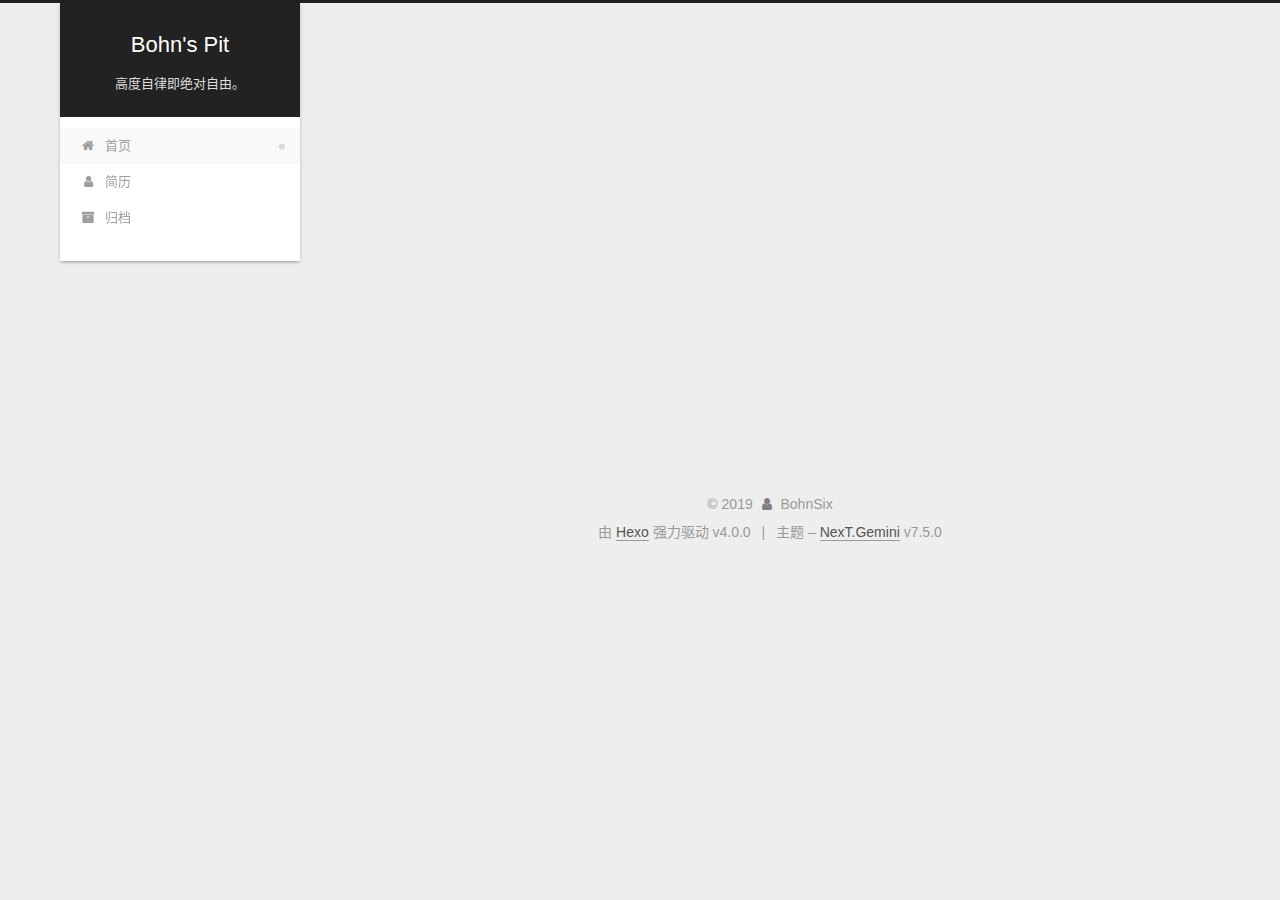
<file: index.html>
<!DOCTYPE html>
<html lang="zh-CN">
<head>
  <meta charset="UTF-8">
<meta name="viewport" content="width=device-width, initial-scale=1, maximum-scale=2">
<meta name="theme-color" content="#222">
<meta name="generator" content="Hexo 4.0.0">
  <link rel="apple-touch-icon" sizes="180x180" href="/images/apple-touch-icon-next.png">
  <link rel="icon" type="image/png" sizes="32x32" href="/images/favicon-32x32-next.png">
  <link rel="icon" type="image/png" sizes="16x16" href="/images/favicon-16x16-next.png">
  <link rel="mask-icon" href="/images/logo.svg" color="#222">
  <link rel="alternate" href="/atom.xml" title="Bohn's Pit" type="application/atom+xml">

<link rel="stylesheet" href="/css/main.css">


<link rel="stylesheet" href="/lib/font-awesome/css/font-awesome.min.css">


<script id="hexo-configurations">
  var NexT = window.NexT || {};
  var CONFIG = {
    hostname: new URL('http://yoursite.com').hostname,
    root: '/',
    scheme: 'Gemini',
    version: '7.5.0',
    exturl: false,
    sidebar: {"position":"left","display":"post","offset":12,"onmobile":false},
    copycode: {"enable":false,"show_result":false,"style":null},
    back2top: {"enable":true,"sidebar":false,"scrollpercent":false},
    bookmark: {"enable":false,"color":"#222","save":"auto"},
    fancybox: false,
    mediumzoom: false,
    lazyload: false,
    pangu: false,
    algolia: {
      appID: '',
      apiKey: '',
      indexName: '',
      hits: {"per_page":10},
      labels: {"input_placeholder":"Search for Posts","hits_empty":"We didn't find any results for the search: ${query}","hits_stats":"${hits} results found in ${time} ms"}
    },
    localsearch: {"enable":false,"trigger":"auto","top_n_per_article":1,"unescape":false,"preload":false},
    path: '',
    motion: {"enable":true,"async":false,"transition":{"post_block":"fadeIn","post_header":"slideDownIn","post_body":"slideDownIn","coll_header":"slideLeftIn","sidebar":"slideUpIn"}},
    sidebarPadding: 40
  };
</script>

  <meta name="description" content="大三&#x2F;通信&#x2F;篮球">
<meta property="og:type" content="website">
<meta property="og:title" content="Bohn&#39;s Pit">
<meta property="og:url" content="http:&#x2F;&#x2F;yoursite.com&#x2F;index.html">
<meta property="og:site_name" content="Bohn&#39;s Pit">
<meta property="og:description" content="大三&#x2F;通信&#x2F;篮球">
<meta property="og:locale" content="zh-CN">
<meta name="twitter:card" content="summary">

<link rel="canonical" href="http://yoursite.com/">


<script id="page-configurations">
  // https://hexo.io/docs/variables.html
  CONFIG.page = {
    sidebar: "",
    isHome: true,
    isPost: false,
    isPage: false,
    isArchive: false
  };
</script>

  <title>Bohn's Pit</title>
  






  <noscript>
  <style>
  .use-motion .brand,
  .use-motion .menu-item,
  .sidebar-inner,
  .use-motion .post-block,
  .use-motion .pagination,
  .use-motion .comments,
  .use-motion .post-header,
  .use-motion .post-body,
  .use-motion .collection-header { opacity: initial; }

  .use-motion .site-title,
  .use-motion .site-subtitle {
    opacity: initial;
    top: initial;
  }

  .use-motion .logo-line-before i { left: initial; }
  .use-motion .logo-line-after i { right: initial; }
  </style>
</noscript>

</head>

<body itemscope itemtype="http://schema.org/WebPage">
  <div class="container use-motion">
    <div class="headband"></div>

    <header class="header" itemscope itemtype="http://schema.org/WPHeader">
      <div class="header-inner"><div class="site-brand-container">
  <div class="site-meta">

    <div>
      <a href="/" class="brand" rel="start">
        <span class="logo-line-before"><i></i></span>
        <span class="site-title">Bohn's Pit</span>
        <span class="logo-line-after"><i></i></span>
      </a>
    </div>
        <p class="site-subtitle">高度自律即绝对自由。</p>
  </div>

  <div class="site-nav-toggle">
    <div class="toggle" aria-label="切换导航栏">
      <span class="toggle-line toggle-line-first"></span>
      <span class="toggle-line toggle-line-middle"></span>
      <span class="toggle-line toggle-line-last"></span>
    </div>
  </div>
</div>


<nav class="site-nav">
  
  <ul id="menu" class="menu">
        <li class="menu-item menu-item-home">

    <a href="/" rel="section"><i class="fa fa-fw fa-home"></i>首页</a>

  </li>
        <li class="menu-item menu-item-resume">

    <a href="/resume/" rel="section"><i class="fa fa-fw fa-user"></i>简历</a>

  </li>
        <li class="menu-item menu-item-archives">

    <a href="/archives/" rel="section"><i class="fa fa-fw fa-archive"></i>归档</a>

  </li>
  </ul>

</nav>
</div>
    </header>

    
  <div class="back-to-top">
    <i class="fa fa-arrow-up"></i>
    <span>0%</span>
  </div>


    <main class="main">
      <div class="main-inner">
        <div class="content-wrap">
          

          <div class="content">
            

  <div class="posts-expand">
        
  
  
  <article itemscope itemtype="http://schema.org/Article" class="post-block home" lang="zh-CN">
    <link itemprop="mainEntityOfPage" href="http://yoursite.com/2019/11/25/%E5%A6%82%E6%9E%9C%E6%B2%A1%E6%84%8F%E5%A4%96%E7%9A%84%E8%AF%9D%E6%88%91%E7%9A%84%E5%90%8E%E9%99%A2%E5%B0%B1%E4%B8%8A%E7%BA%BF%E5%95%A6%EF%BC%81/">

    <span hidden itemprop="author" itemscope itemtype="http://schema.org/Person">
      <meta itemprop="image" content="/images/avatar.gif">
      <meta itemprop="name" content="BohnSix">
      <meta itemprop="description" content="大三/通信/篮球">
    </span>

    <span hidden itemprop="publisher" itemscope itemtype="http://schema.org/Organization">
      <meta itemprop="name" content="Bohn's Pit">
    </span>
      <header class="post-header">
        <h1 class="post-title" itemprop="name headline">
          
            <a href="/2019/11/25/%E5%A6%82%E6%9E%9C%E6%B2%A1%E6%84%8F%E5%A4%96%E7%9A%84%E8%AF%9D%E6%88%91%E7%9A%84%E5%90%8E%E9%99%A2%E5%B0%B1%E4%B8%8A%E7%BA%BF%E5%95%A6%EF%BC%81/" class="post-title-link" itemprop="url">如果没意外的话我的后院就上线啦！</a>
        </h1>

        <div class="post-meta">
            <span class="post-meta-item">
              <span class="post-meta-item-icon">
                <i class="fa fa-calendar-o"></i>
              </span>
              <span class="post-meta-item-text">发表于</span>

              <time title="创建时间：2019-11-25 00:14:38" itemprop="dateCreated datePublished" datetime="2019-11-25T00:14:38+08:00">2019-11-25</time>
            </span>

          

        </div>
      </header>

    
    
    
    <div class="post-body" itemprop="articleBody">

      
          
      
    </div>

    
    
    
      <footer class="post-footer">
        <div class="post-eof"></div>
      </footer>
  </article>
  
  
  

  </div>

  



          </div>
          

        </div>
          
  
  <div class="toggle sidebar-toggle">
    <span class="toggle-line toggle-line-first"></span>
    <span class="toggle-line toggle-line-middle"></span>
    <span class="toggle-line toggle-line-last"></span>
  </div>

  <aside class="sidebar">
    <div class="sidebar-inner">

      <ul class="sidebar-nav motion-element">
        <li class="sidebar-nav-toc">
          文章目录
        </li>
        <li class="sidebar-nav-overview">
          站点概览
        </li>
      </ul>

      <!--noindex-->
      <div class="post-toc-wrap sidebar-panel">
      </div>
      <!--/noindex-->

      <div class="site-overview-wrap sidebar-panel">
        <div class="site-author motion-element" itemprop="author" itemscope itemtype="http://schema.org/Person">
  <p class="site-author-name" itemprop="name">BohnSix</p>
  <div class="site-description" itemprop="description">大三/通信/篮球</div>
</div>
<div class="site-state-wrap motion-element">
  <nav class="site-state">
      <div class="site-state-item site-state-posts">
          <a href="/archives/">
        
          <span class="site-state-item-count">1</span>
          <span class="site-state-item-name">日志</span>
        </a>
      </div>
  </nav>
</div>
  <div class="feed-link motion-element">
    <a href="/atom.xml" rel="alternate">
      <i class="fa fa-rss"></i>RSS
    </a>
  </div>



      </div>

    </div>
  </aside>
  <div id="sidebar-dimmer"></div>


      </div>
    </main>

    <footer class="footer">
      <div class="footer-inner">
        

<div class="copyright">
  
  &copy; 
  <span itemprop="copyrightYear">2019</span>
  <span class="with-love">
    <i class="fa fa-user"></i>
  </span>
  <span class="author" itemprop="copyrightHolder">BohnSix</span>
</div>
  <div class="powered-by">由 <a href="https://hexo.io/" class="theme-link" rel="noopener" target="_blank">Hexo</a> 强力驱动 v4.0.0
  </div>
  <span class="post-meta-divider">|</span>
  <div class="theme-info">主题 – <a href="https://theme-next.org/" class="theme-link" rel="noopener" target="_blank">NexT.Gemini</a> v7.5.0
  </div>

        








        
      </div>
    </footer>
  </div>

  
  <script src="/lib/anime.min.js"></script>
  <script src="/lib/velocity/velocity.min.js"></script>
  <script src="/lib/velocity/velocity.ui.min.js"></script>
<script src="/js/utils.js"></script><script src="/js/motion.js"></script>
<script src="/js/schemes/pisces.js"></script>
<script src="/js/next-boot.js"></script>



  
















  

  

</body>
</html>
</file>
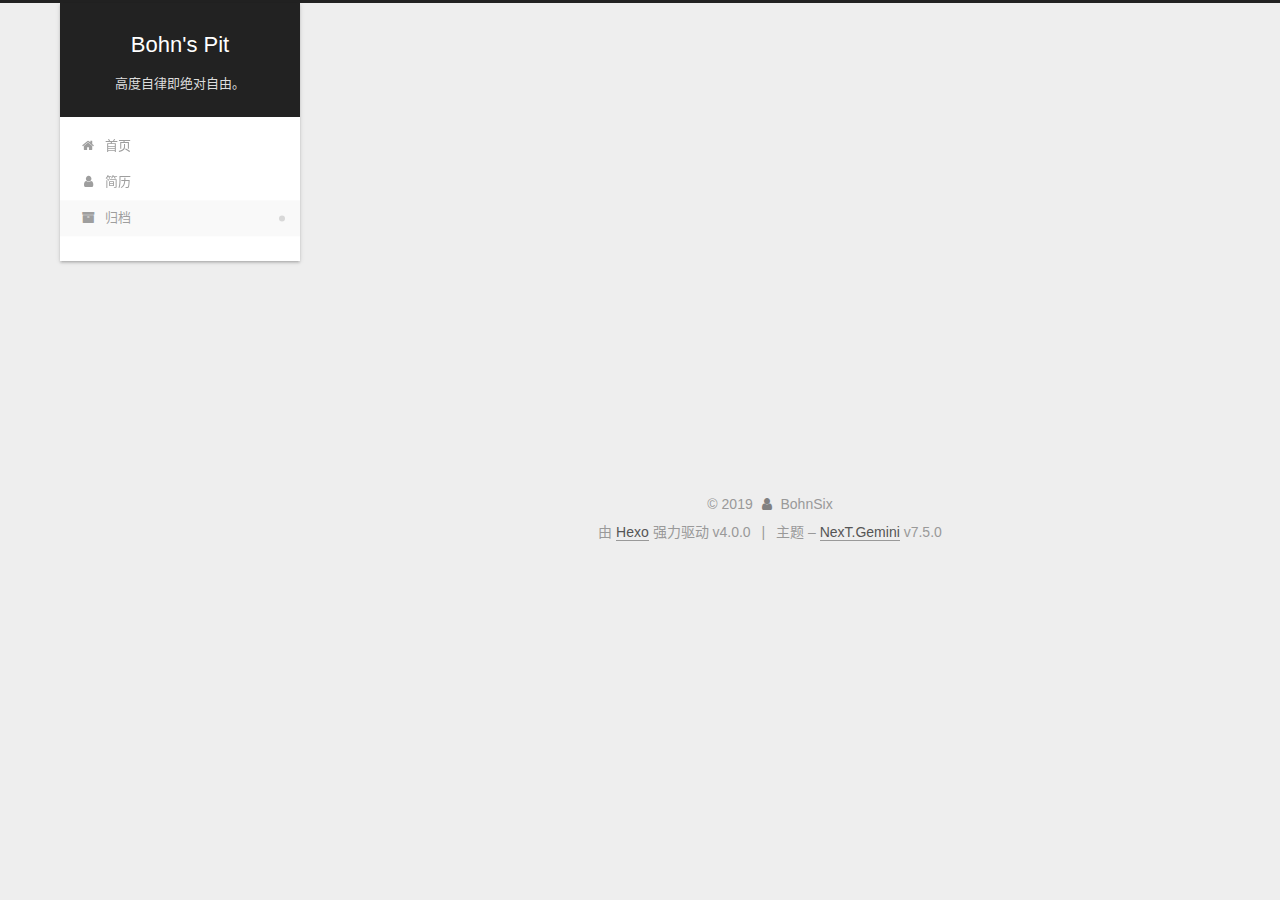
<file: archives/index.html>
<!DOCTYPE html>
<html lang="zh-CN">
<head>
  <meta charset="UTF-8">
<meta name="viewport" content="width=device-width, initial-scale=1, maximum-scale=2">
<meta name="theme-color" content="#222">
<meta name="generator" content="Hexo 4.0.0">
  <link rel="apple-touch-icon" sizes="180x180" href="/images/apple-touch-icon-next.png">
  <link rel="icon" type="image/png" sizes="32x32" href="/images/favicon-32x32-next.png">
  <link rel="icon" type="image/png" sizes="16x16" href="/images/favicon-16x16-next.png">
  <link rel="mask-icon" href="/images/logo.svg" color="#222">
  <link rel="alternate" href="/atom.xml" title="Bohn's Pit" type="application/atom+xml">

<link rel="stylesheet" href="/css/main.css">


<link rel="stylesheet" href="/lib/font-awesome/css/font-awesome.min.css">


<script id="hexo-configurations">
  var NexT = window.NexT || {};
  var CONFIG = {
    hostname: new URL('http://yoursite.com').hostname,
    root: '/',
    scheme: 'Gemini',
    version: '7.5.0',
    exturl: false,
    sidebar: {"position":"left","display":"post","offset":12,"onmobile":false},
    copycode: {"enable":false,"show_result":false,"style":null},
    back2top: {"enable":true,"sidebar":false,"scrollpercent":false},
    bookmark: {"enable":false,"color":"#222","save":"auto"},
    fancybox: false,
    mediumzoom: false,
    lazyload: false,
    pangu: false,
    algolia: {
      appID: '',
      apiKey: '',
      indexName: '',
      hits: {"per_page":10},
      labels: {"input_placeholder":"Search for Posts","hits_empty":"We didn't find any results for the search: ${query}","hits_stats":"${hits} results found in ${time} ms"}
    },
    localsearch: {"enable":false,"trigger":"auto","top_n_per_article":1,"unescape":false,"preload":false},
    path: '',
    motion: {"enable":true,"async":false,"transition":{"post_block":"fadeIn","post_header":"slideDownIn","post_body":"slideDownIn","coll_header":"slideLeftIn","sidebar":"slideUpIn"}},
    sidebarPadding: 40
  };
</script>

  <meta name="description" content="大三&#x2F;通信&#x2F;篮球">
<meta property="og:type" content="website">
<meta property="og:title" content="Bohn&#39;s Pit">
<meta property="og:url" content="http:&#x2F;&#x2F;yoursite.com&#x2F;archives&#x2F;index.html">
<meta property="og:site_name" content="Bohn&#39;s Pit">
<meta property="og:description" content="大三&#x2F;通信&#x2F;篮球">
<meta property="og:locale" content="zh-CN">
<meta name="twitter:card" content="summary">

<link rel="canonical" href="http://yoursite.com/archives/">


<script id="page-configurations">
  // https://hexo.io/docs/variables.html
  CONFIG.page = {
    sidebar: "",
    isHome: false,
    isPost: false,
    isPage: false,
    isArchive: true
  };
</script>

  <title>归档 | Bohn's Pit</title>
  






  <noscript>
  <style>
  .use-motion .brand,
  .use-motion .menu-item,
  .sidebar-inner,
  .use-motion .post-block,
  .use-motion .pagination,
  .use-motion .comments,
  .use-motion .post-header,
  .use-motion .post-body,
  .use-motion .collection-header { opacity: initial; }

  .use-motion .site-title,
  .use-motion .site-subtitle {
    opacity: initial;
    top: initial;
  }

  .use-motion .logo-line-before i { left: initial; }
  .use-motion .logo-line-after i { right: initial; }
  </style>
</noscript>

</head>

<body itemscope itemtype="http://schema.org/WebPage">
  <div class="container use-motion">
    <div class="headband"></div>

    <header class="header" itemscope itemtype="http://schema.org/WPHeader">
      <div class="header-inner"><div class="site-brand-container">
  <div class="site-meta">

    <div>
      <a href="/" class="brand" rel="start">
        <span class="logo-line-before"><i></i></span>
        <span class="site-title">Bohn's Pit</span>
        <span class="logo-line-after"><i></i></span>
      </a>
    </div>
        <p class="site-subtitle">高度自律即绝对自由。</p>
  </div>

  <div class="site-nav-toggle">
    <div class="toggle" aria-label="切换导航栏">
      <span class="toggle-line toggle-line-first"></span>
      <span class="toggle-line toggle-line-middle"></span>
      <span class="toggle-line toggle-line-last"></span>
    </div>
  </div>
</div>


<nav class="site-nav">
  
  <ul id="menu" class="menu">
        <li class="menu-item menu-item-home">

    <a href="/" rel="section"><i class="fa fa-fw fa-home"></i>首页</a>

  </li>
        <li class="menu-item menu-item-resume">

    <a href="/resume/" rel="section"><i class="fa fa-fw fa-user"></i>简历</a>

  </li>
        <li class="menu-item menu-item-archives">

    <a href="/archives/" rel="section"><i class="fa fa-fw fa-archive"></i>归档</a>

  </li>
  </ul>

</nav>
</div>
    </header>

    
  <div class="back-to-top">
    <i class="fa fa-arrow-up"></i>
    <span>0%</span>
  </div>


    <main class="main">
      <div class="main-inner">
        <div class="content-wrap">
          

          <div class="content">
            

  
  
  
  <div class="post-block">
    <div class="posts-collapse">
      <div class="collection-title">
        <span class="collection-header">嗯..! 目前共计 1 篇日志。 继续努力。</span>
      </div>

      
    <div class="collection-year">
      <h1 class="collection-header">2019</h1>
    </div>

  <article itemscope itemtype="http://schema.org/Article">
    <header class="post-header">

      <div class="post-meta">
        <time itemprop="dateCreated"
              datetime="2019-11-25T00:14:38+08:00"
              content="2019-11-25">
          11-25
        </time>
      </div>

      <h2 class="post-title">
          <a class="post-title-link" href="/2019/11/25/%E5%A6%82%E6%9E%9C%E6%B2%A1%E6%84%8F%E5%A4%96%E7%9A%84%E8%AF%9D%E6%88%91%E7%9A%84%E5%90%8E%E9%99%A2%E5%B0%B1%E4%B8%8A%E7%BA%BF%E5%95%A6%EF%BC%81/" itemprop="url">
            <span itemprop="name">如果没意外的话我的后院就上线啦！</span>
          </a>
      </h2>

    </header>
  </article>


    </div>
  </div>
  
  
  

  



          </div>
          

        </div>
          
  
  <div class="toggle sidebar-toggle">
    <span class="toggle-line toggle-line-first"></span>
    <span class="toggle-line toggle-line-middle"></span>
    <span class="toggle-line toggle-line-last"></span>
  </div>

  <aside class="sidebar">
    <div class="sidebar-inner">

      <ul class="sidebar-nav motion-element">
        <li class="sidebar-nav-toc">
          文章目录
        </li>
        <li class="sidebar-nav-overview">
          站点概览
        </li>
      </ul>

      <!--noindex-->
      <div class="post-toc-wrap sidebar-panel">
      </div>
      <!--/noindex-->

      <div class="site-overview-wrap sidebar-panel">
        <div class="site-author motion-element" itemprop="author" itemscope itemtype="http://schema.org/Person">
  <p class="site-author-name" itemprop="name">BohnSix</p>
  <div class="site-description" itemprop="description">大三/通信/篮球</div>
</div>
<div class="site-state-wrap motion-element">
  <nav class="site-state">
      <div class="site-state-item site-state-posts">
          <a href="/archives/">
        
          <span class="site-state-item-count">1</span>
          <span class="site-state-item-name">日志</span>
        </a>
      </div>
  </nav>
</div>
  <div class="feed-link motion-element">
    <a href="/atom.xml" rel="alternate">
      <i class="fa fa-rss"></i>RSS
    </a>
  </div>



      </div>

    </div>
  </aside>
  <div id="sidebar-dimmer"></div>


      </div>
    </main>

    <footer class="footer">
      <div class="footer-inner">
        

<div class="copyright">
  
  &copy; 
  <span itemprop="copyrightYear">2019</span>
  <span class="with-love">
    <i class="fa fa-user"></i>
  </span>
  <span class="author" itemprop="copyrightHolder">BohnSix</span>
</div>
  <div class="powered-by">由 <a href="https://hexo.io/" class="theme-link" rel="noopener" target="_blank">Hexo</a> 强力驱动 v4.0.0
  </div>
  <span class="post-meta-divider">|</span>
  <div class="theme-info">主题 – <a href="https://theme-next.org/" class="theme-link" rel="noopener" target="_blank">NexT.Gemini</a> v7.5.0
  </div>

        








        
      </div>
    </footer>
  </div>

  
  <script src="/lib/anime.min.js"></script>
  <script src="/lib/velocity/velocity.min.js"></script>
  <script src="/lib/velocity/velocity.ui.min.js"></script>
<script src="/js/utils.js"></script><script src="/js/motion.js"></script>
<script src="/js/schemes/pisces.js"></script>
<script src="/js/next-boot.js"></script>



  
















  

  

</body>
</html>
</file>
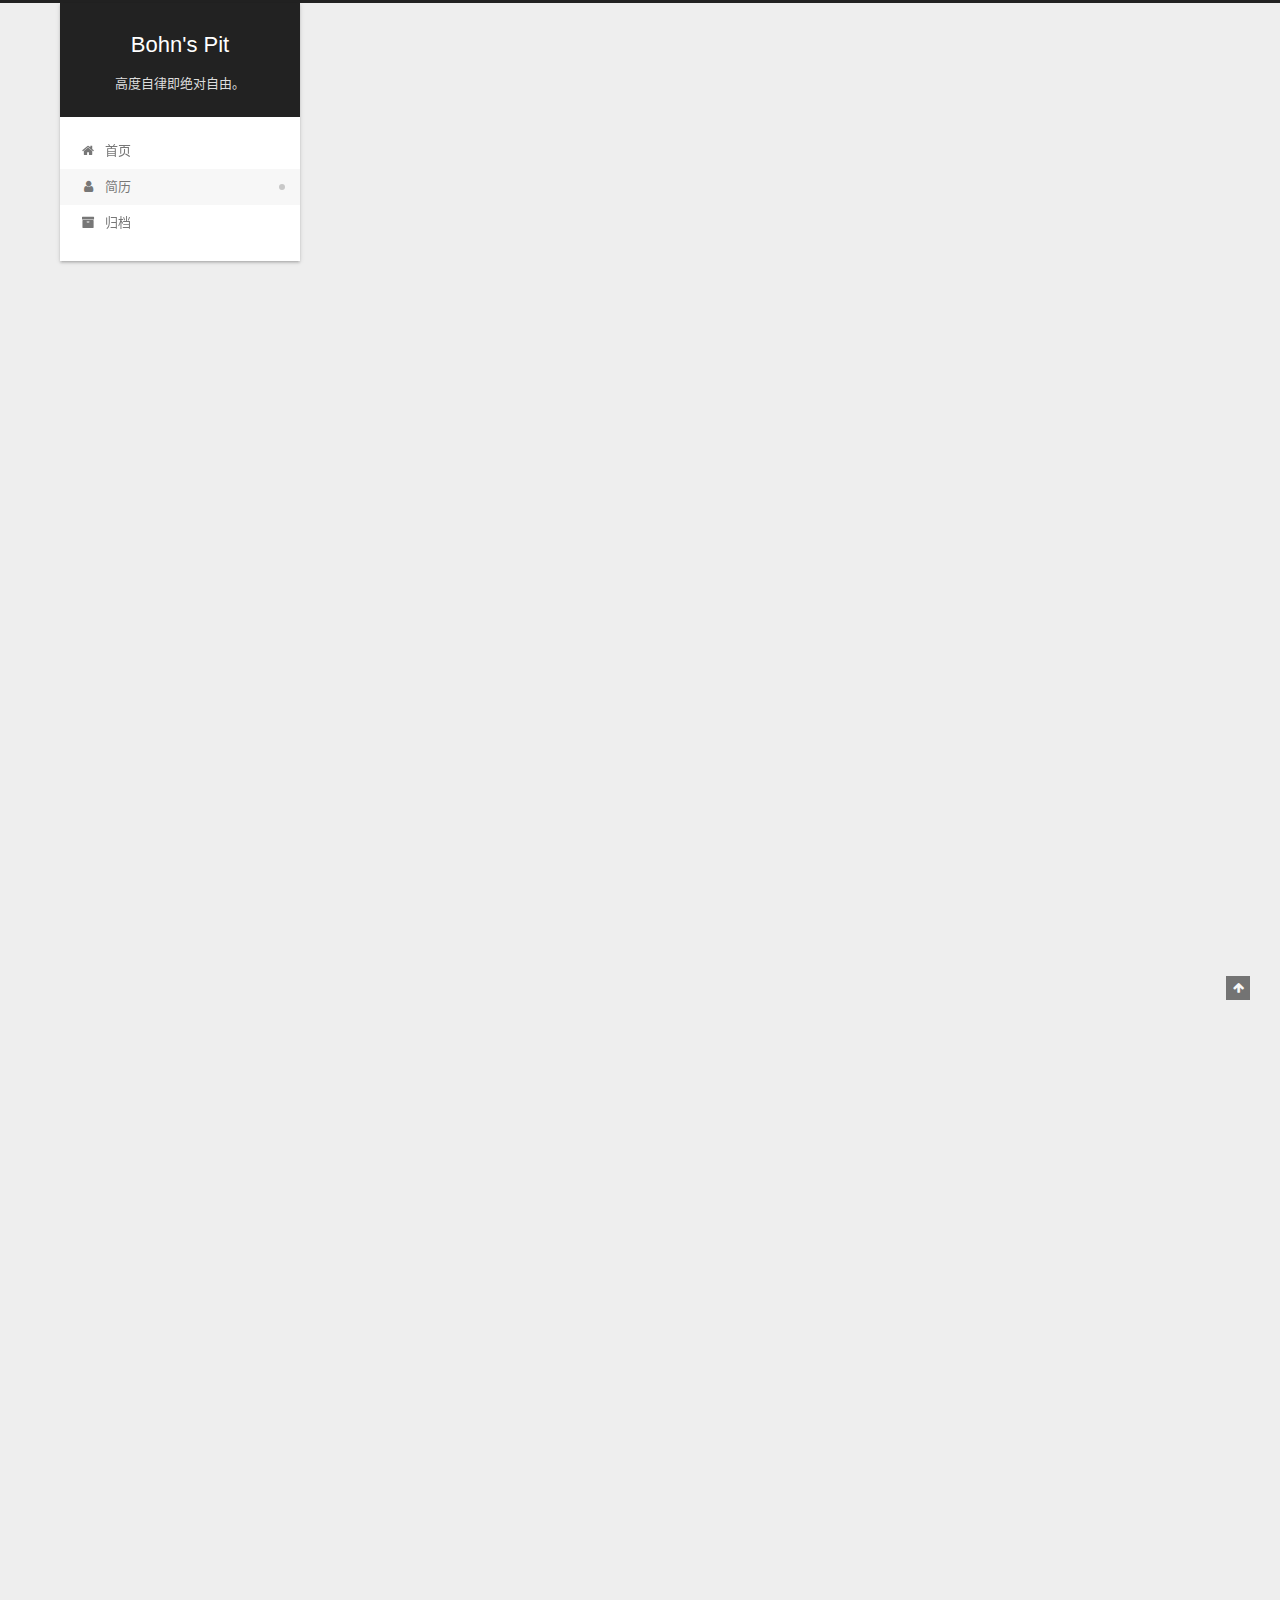
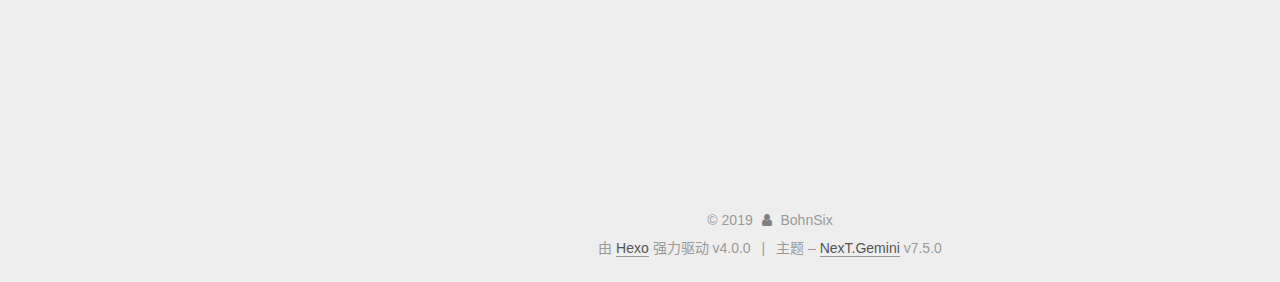
<file: resume/index.html>
<!DOCTYPE html>
<html lang="zh-CN">
<head>
  <meta charset="UTF-8">
<meta name="viewport" content="width=device-width, initial-scale=1, maximum-scale=2">
<meta name="theme-color" content="#222">
<meta name="generator" content="Hexo 4.0.0">
  <link rel="apple-touch-icon" sizes="180x180" href="/images/apple-touch-icon-next.png">
  <link rel="icon" type="image/png" sizes="32x32" href="/images/favicon-32x32-next.png">
  <link rel="icon" type="image/png" sizes="16x16" href="/images/favicon-16x16-next.png">
  <link rel="mask-icon" href="/images/logo.svg" color="#222">
  <link rel="alternate" href="/atom.xml" title="Bohn's Pit" type="application/atom+xml">

<link rel="stylesheet" href="/css/main.css">


<link rel="stylesheet" href="/lib/font-awesome/css/font-awesome.min.css">


<script id="hexo-configurations">
  var NexT = window.NexT || {};
  var CONFIG = {
    hostname: new URL('http://yoursite.com').hostname,
    root: '/',
    scheme: 'Gemini',
    version: '7.5.0',
    exturl: false,
    sidebar: {"position":"left","display":"post","offset":12,"onmobile":false},
    copycode: {"enable":false,"show_result":false,"style":null},
    back2top: {"enable":true,"sidebar":false,"scrollpercent":false},
    bookmark: {"enable":false,"color":"#222","save":"auto"},
    fancybox: false,
    mediumzoom: false,
    lazyload: false,
    pangu: false,
    algolia: {
      appID: '',
      apiKey: '',
      indexName: '',
      hits: {"per_page":10},
      labels: {"input_placeholder":"Search for Posts","hits_empty":"We didn't find any results for the search: ${query}","hits_stats":"${hits} results found in ${time} ms"}
    },
    localsearch: {"enable":false,"trigger":"auto","top_n_per_article":1,"unescape":false,"preload":false},
    path: '',
    motion: {"enable":true,"async":false,"transition":{"post_block":"fadeIn","post_header":"slideDownIn","post_body":"slideDownIn","coll_header":"slideLeftIn","sidebar":"slideUpIn"}},
    sidebarPadding: 40
  };
</script>

  <meta name="description" content="邮箱: bohnsix@163.com &amp;#160;&amp;#160;&amp;#160;&amp;#160;&amp;#160;&amp;#160; Github: https:&#x2F;&#x2F;github.com&#x2F;bohnsix 教育经历西安电子科技大学    2017.9至今  通信工程 本科 通信工程学院 GPA：3.4 &#x2F; 4    项目经历基于flask+bootstrap+sqlite3的图书管理系统">
<meta property="og:type" content="website">
<meta property="og:title" content="李博翰">
<meta property="og:url" content="http:&#x2F;&#x2F;yoursite.com&#x2F;resume&#x2F;index.html">
<meta property="og:site_name" content="Bohn&#39;s Pit">
<meta property="og:description" content="邮箱: bohnsix@163.com &amp;#160;&amp;#160;&amp;#160;&amp;#160;&amp;#160;&amp;#160; Github: https:&#x2F;&#x2F;github.com&#x2F;bohnsix 教育经历西安电子科技大学    2017.9至今  通信工程 本科 通信工程学院 GPA：3.4 &#x2F; 4    项目经历基于flask+bootstrap+sqlite3的图书管理系统">
<meta property="og:locale" content="zh-CN">
<meta property="og:updated_time" content="2019-11-24T16:46:23.019Z">
<meta name="twitter:card" content="summary">

<link rel="canonical" href="http://yoursite.com/resume/">


<script id="page-configurations">
  // https://hexo.io/docs/variables.html
  CONFIG.page = {
    sidebar: "",
    isHome: false,
    isPost: false,
    isPage: true,
    isArchive: false
  };
</script>

  <title>李博翰 | Bohn's Pit
  </title>
  






  <noscript>
  <style>
  .use-motion .brand,
  .use-motion .menu-item,
  .sidebar-inner,
  .use-motion .post-block,
  .use-motion .pagination,
  .use-motion .comments,
  .use-motion .post-header,
  .use-motion .post-body,
  .use-motion .collection-header { opacity: initial; }

  .use-motion .site-title,
  .use-motion .site-subtitle {
    opacity: initial;
    top: initial;
  }

  .use-motion .logo-line-before i { left: initial; }
  .use-motion .logo-line-after i { right: initial; }
  </style>
</noscript>

</head>

<body itemscope itemtype="http://schema.org/WebPage">
  <div class="container use-motion">
    <div class="headband"></div>

    <header class="header" itemscope itemtype="http://schema.org/WPHeader">
      <div class="header-inner"><div class="site-brand-container">
  <div class="site-meta">

    <div>
      <a href="/" class="brand" rel="start">
        <span class="logo-line-before"><i></i></span>
        <span class="site-title">Bohn's Pit</span>
        <span class="logo-line-after"><i></i></span>
      </a>
    </div>
        <p class="site-subtitle">高度自律即绝对自由。</p>
  </div>

  <div class="site-nav-toggle">
    <div class="toggle" aria-label="切换导航栏">
      <span class="toggle-line toggle-line-first"></span>
      <span class="toggle-line toggle-line-middle"></span>
      <span class="toggle-line toggle-line-last"></span>
    </div>
  </div>
</div>


<nav class="site-nav">
  
  <ul id="menu" class="menu">
        <li class="menu-item menu-item-home">

    <a href="/" rel="section"><i class="fa fa-fw fa-home"></i>首页</a>

  </li>
        <li class="menu-item menu-item-resume">

    <a href="/resume/" rel="section"><i class="fa fa-fw fa-user"></i>简历</a>

  </li>
        <li class="menu-item menu-item-archives">

    <a href="/archives/" rel="section"><i class="fa fa-fw fa-archive"></i>归档</a>

  </li>
  </ul>

</nav>
</div>
    </header>

    
  <div class="back-to-top">
    <i class="fa fa-arrow-up"></i>
    <span>0%</span>
  </div>


    <main class="main">
      <div class="main-inner">
        <div class="content-wrap">
          
  
  

          <div class="content">
            

  <div class="posts-expand">
    
    
    
    <div class="post-block" lang="zh-CN">
      <header class="post-header">

<h1 class="post-title" itemprop="name headline">李博翰
</h1>

<div class="post-meta">
  

</div>

</header>

      
      
      
      <div class="post-body">
          <p>邮箱: <a href="mailto:bohnsix@163.com" target="_blank" rel="noopener">bohnsix@163.com</a> &#160;&#160;&#160;&#160;&#160;&#160; Github: <a href="https://github.com/bohnsix" target="_blank" rel="noopener">https://github.com/bohnsix</a></p>
<h1 id="教育经历"><a href="#教育经历" class="headerlink" title="教育经历"></a>教育经历</h1><p><strong>西安电子科技大学</strong>    <em>2017.9至今</em></p>
<ul>
<li>通信工程 本科 通信工程学院<ul>
<li>GPA：3.4 / 4</li>
</ul>
</li>
</ul>
<h1 id="项目经历"><a href="#项目经历" class="headerlink" title="项目经历"></a>项目经历</h1><p><strong>基于flask+bootstrap+sqlite3的图书管理系统</strong>                   <em>2018.9-2018.11</em></p>
<ul>
<li>在fedora上开发完成</li>
<li>数千人参赛的校内赛中获得校一等奖</li>
</ul>
<hr>
<p><strong>PORNHUB爬虫</strong>                                                          <em>2019.3</em></p>
<ul>
<li>使用lxml和xpath进行解析</li>
<li>集成了搜索和下载功能</li>
</ul>
<hr>
<p><strong>基于flask的学生会招新系统</strong>                                          <em>2019.3</em></p>
<ul>
<li>设置了三层管理员权限，分别为主席团、部长团和大一新生</li>
<li>利用matplotlib和pyecharts实现了数据可视化，分别展示了各部门报名人数、男女比例、家乡分布等图表</li>
</ul>
<hr>
<p><strong>基于stm32和arduino的魔方机器人</strong>                                <em>2019.3-2019.6</em></p>
<ul>
<li>团队协作，我作为项目经理和项目工程师负责团队进程的把控、任务协调安排、利用C++实现上位机的控制和虚拟公司官网的制作</li>
<li>七百余人参赛的校内赛中获得一等奖的第四名</li>
</ul>
<hr>
<p><strong>基于flask的博客系统</strong>                                   <em>2019.8-2019.10</em></p>
<ul>
<li>使用了mysql和sqlite数据库</li>
<li>用flask-caching+Redis设置缓存</li>
</ul>
<h1 id="技能"><a href="#技能" class="headerlink" title="技能"></a>技能</h1><ul>
<li>编程：c, python, flask web, 爬虫</li>
<li>英文：四级610、六级530</li>
<li>活动：校学生会外联部副部长，校科协计算机部副部长</li>
<li>兴趣：篮球、街跑、电影</li>
</ul>

      </div>
      
      
      
    </div>
    

    
    
    
  </div>


          </div>
          

        </div>
          
  
  <div class="toggle sidebar-toggle">
    <span class="toggle-line toggle-line-first"></span>
    <span class="toggle-line toggle-line-middle"></span>
    <span class="toggle-line toggle-line-last"></span>
  </div>

  <aside class="sidebar">
    <div class="sidebar-inner">

      <ul class="sidebar-nav motion-element">
        <li class="sidebar-nav-toc">
          文章目录
        </li>
        <li class="sidebar-nav-overview">
          站点概览
        </li>
      </ul>

      <!--noindex-->
      <div class="post-toc-wrap sidebar-panel">
          <div class="post-toc motion-element"><ol class="nav"><li class="nav-item nav-level-1"><a class="nav-link" href="#教育经历"><span class="nav-number">1.</span> <span class="nav-text">教育经历</span></a></li><li class="nav-item nav-level-1"><a class="nav-link" href="#项目经历"><span class="nav-number">2.</span> <span class="nav-text">项目经历</span></a></li><li class="nav-item nav-level-1"><a class="nav-link" href="#技能"><span class="nav-number">3.</span> <span class="nav-text">技能</span></a></li></ol></div>
      </div>
      <!--/noindex-->

      <div class="site-overview-wrap sidebar-panel">
        <div class="site-author motion-element" itemprop="author" itemscope itemtype="http://schema.org/Person">
  <p class="site-author-name" itemprop="name">BohnSix</p>
  <div class="site-description" itemprop="description">大三/通信/篮球</div>
</div>
<div class="site-state-wrap motion-element">
  <nav class="site-state">
      <div class="site-state-item site-state-posts">
          <a href="/archives/">
        
          <span class="site-state-item-count">1</span>
          <span class="site-state-item-name">日志</span>
        </a>
      </div>
  </nav>
</div>
  <div class="feed-link motion-element">
    <a href="/atom.xml" rel="alternate">
      <i class="fa fa-rss"></i>RSS
    </a>
  </div>



      </div>

    </div>
  </aside>
  <div id="sidebar-dimmer"></div>


      </div>
    </main>

    <footer class="footer">
      <div class="footer-inner">
        

<div class="copyright">
  
  &copy; 
  <span itemprop="copyrightYear">2019</span>
  <span class="with-love">
    <i class="fa fa-user"></i>
  </span>
  <span class="author" itemprop="copyrightHolder">BohnSix</span>
</div>
  <div class="powered-by">由 <a href="https://hexo.io/" class="theme-link" rel="noopener" target="_blank">Hexo</a> 强力驱动 v4.0.0
  </div>
  <span class="post-meta-divider">|</span>
  <div class="theme-info">主题 – <a href="https://theme-next.org/" class="theme-link" rel="noopener" target="_blank">NexT.Gemini</a> v7.5.0
  </div>

        








        
      </div>
    </footer>
  </div>

  
  <script src="/lib/anime.min.js"></script>
  <script src="/lib/velocity/velocity.min.js"></script>
  <script src="/lib/velocity/velocity.ui.min.js"></script>
<script src="/js/utils.js"></script><script src="/js/motion.js"></script>
<script src="/js/schemes/pisces.js"></script>
<script src="/js/next-boot.js"></script>



  
















  

  

</body>
</html>
</file>
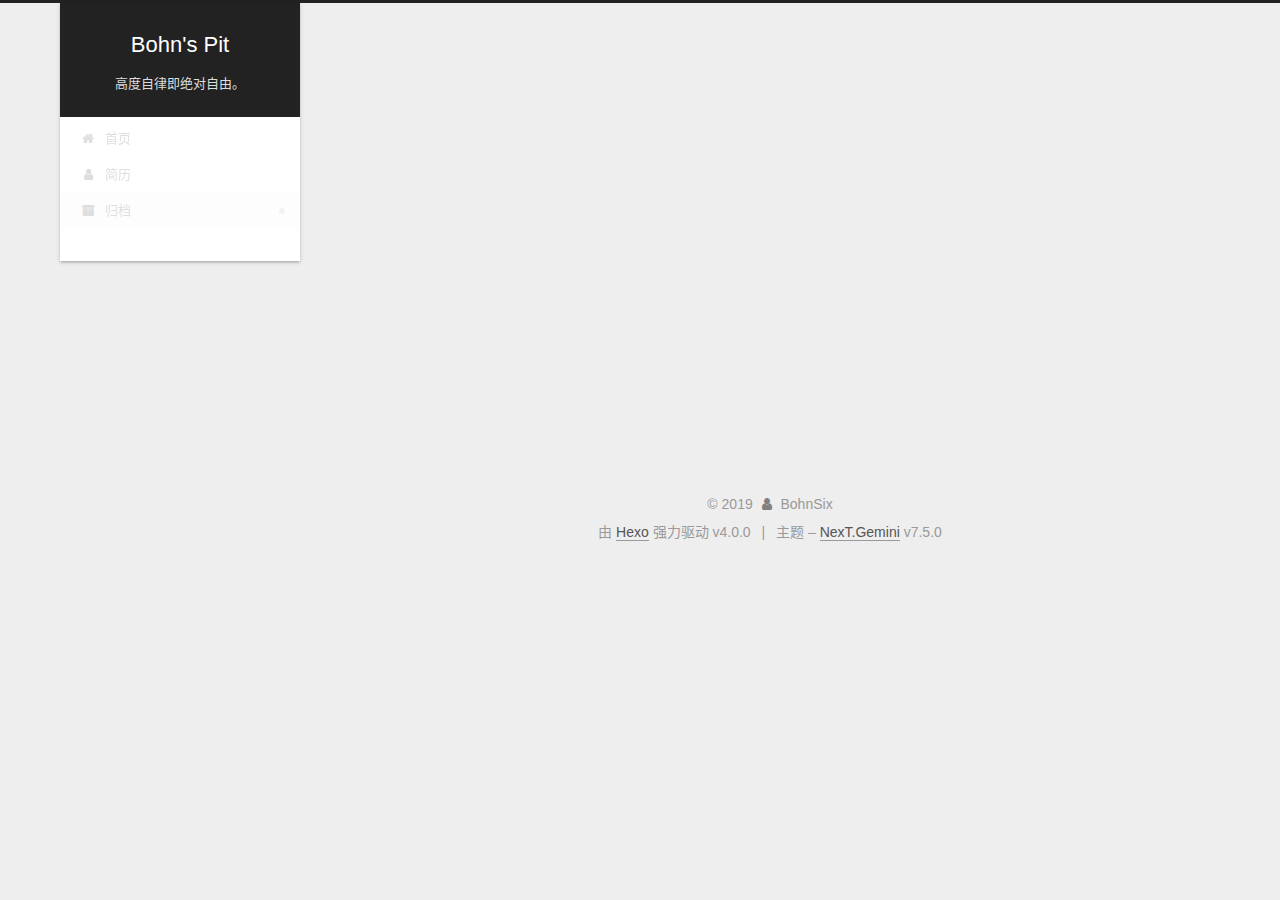
<file: archives/2019/index.html>
<!DOCTYPE html>
<html lang="zh-CN">
<head>
  <meta charset="UTF-8">
<meta name="viewport" content="width=device-width, initial-scale=1, maximum-scale=2">
<meta name="theme-color" content="#222">
<meta name="generator" content="Hexo 4.0.0">
  <link rel="apple-touch-icon" sizes="180x180" href="/images/apple-touch-icon-next.png">
  <link rel="icon" type="image/png" sizes="32x32" href="/images/favicon-32x32-next.png">
  <link rel="icon" type="image/png" sizes="16x16" href="/images/favicon-16x16-next.png">
  <link rel="mask-icon" href="/images/logo.svg" color="#222">
  <link rel="alternate" href="/atom.xml" title="Bohn's Pit" type="application/atom+xml">

<link rel="stylesheet" href="/css/main.css">


<link rel="stylesheet" href="/lib/font-awesome/css/font-awesome.min.css">


<script id="hexo-configurations">
  var NexT = window.NexT || {};
  var CONFIG = {
    hostname: new URL('http://yoursite.com').hostname,
    root: '/',
    scheme: 'Gemini',
    version: '7.5.0',
    exturl: false,
    sidebar: {"position":"left","display":"post","offset":12,"onmobile":false},
    copycode: {"enable":false,"show_result":false,"style":null},
    back2top: {"enable":true,"sidebar":false,"scrollpercent":false},
    bookmark: {"enable":false,"color":"#222","save":"auto"},
    fancybox: false,
    mediumzoom: false,
    lazyload: false,
    pangu: false,
    algolia: {
      appID: '',
      apiKey: '',
      indexName: '',
      hits: {"per_page":10},
      labels: {"input_placeholder":"Search for Posts","hits_empty":"We didn't find any results for the search: ${query}","hits_stats":"${hits} results found in ${time} ms"}
    },
    localsearch: {"enable":false,"trigger":"auto","top_n_per_article":1,"unescape":false,"preload":false},
    path: '',
    motion: {"enable":true,"async":false,"transition":{"post_block":"fadeIn","post_header":"slideDownIn","post_body":"slideDownIn","coll_header":"slideLeftIn","sidebar":"slideUpIn"}},
    sidebarPadding: 40
  };
</script>

  <meta name="description" content="大三&#x2F;通信&#x2F;篮球">
<meta property="og:type" content="website">
<meta property="og:title" content="Bohn&#39;s Pit">
<meta property="og:url" content="http:&#x2F;&#x2F;yoursite.com&#x2F;archives&#x2F;2019&#x2F;index.html">
<meta property="og:site_name" content="Bohn&#39;s Pit">
<meta property="og:description" content="大三&#x2F;通信&#x2F;篮球">
<meta property="og:locale" content="zh-CN">
<meta name="twitter:card" content="summary">

<link rel="canonical" href="http://yoursite.com/archives/2019/">


<script id="page-configurations">
  // https://hexo.io/docs/variables.html
  CONFIG.page = {
    sidebar: "",
    isHome: false,
    isPost: false,
    isPage: false,
    isArchive: true
  };
</script>

  <title>归档 | Bohn's Pit</title>
  






  <noscript>
  <style>
  .use-motion .brand,
  .use-motion .menu-item,
  .sidebar-inner,
  .use-motion .post-block,
  .use-motion .pagination,
  .use-motion .comments,
  .use-motion .post-header,
  .use-motion .post-body,
  .use-motion .collection-header { opacity: initial; }

  .use-motion .site-title,
  .use-motion .site-subtitle {
    opacity: initial;
    top: initial;
  }

  .use-motion .logo-line-before i { left: initial; }
  .use-motion .logo-line-after i { right: initial; }
  </style>
</noscript>

</head>

<body itemscope itemtype="http://schema.org/WebPage">
  <div class="container use-motion">
    <div class="headband"></div>

    <header class="header" itemscope itemtype="http://schema.org/WPHeader">
      <div class="header-inner"><div class="site-brand-container">
  <div class="site-meta">

    <div>
      <a href="/" class="brand" rel="start">
        <span class="logo-line-before"><i></i></span>
        <span class="site-title">Bohn's Pit</span>
        <span class="logo-line-after"><i></i></span>
      </a>
    </div>
        <p class="site-subtitle">高度自律即绝对自由。</p>
  </div>

  <div class="site-nav-toggle">
    <div class="toggle" aria-label="切换导航栏">
      <span class="toggle-line toggle-line-first"></span>
      <span class="toggle-line toggle-line-middle"></span>
      <span class="toggle-line toggle-line-last"></span>
    </div>
  </div>
</div>


<nav class="site-nav">
  
  <ul id="menu" class="menu">
        <li class="menu-item menu-item-home">

    <a href="/" rel="section"><i class="fa fa-fw fa-home"></i>首页</a>

  </li>
        <li class="menu-item menu-item-resume">

    <a href="/resume/" rel="section"><i class="fa fa-fw fa-user"></i>简历</a>

  </li>
        <li class="menu-item menu-item-archives">

    <a href="/archives/" rel="section"><i class="fa fa-fw fa-archive"></i>归档</a>

  </li>
  </ul>

</nav>
</div>
    </header>

    
  <div class="back-to-top">
    <i class="fa fa-arrow-up"></i>
    <span>0%</span>
  </div>


    <main class="main">
      <div class="main-inner">
        <div class="content-wrap">
          

          <div class="content">
            

  
  
  
  <div class="post-block">
    <div class="posts-collapse">
      <div class="collection-title">
        <span class="collection-header">嗯..! 目前共计 1 篇日志。 继续努力。</span>
      </div>

      
    <div class="collection-year">
      <h1 class="collection-header">2019</h1>
    </div>

  <article itemscope itemtype="http://schema.org/Article">
    <header class="post-header">

      <div class="post-meta">
        <time itemprop="dateCreated"
              datetime="2019-11-25T00:14:38+08:00"
              content="2019-11-25">
          11-25
        </time>
      </div>

      <h2 class="post-title">
          <a class="post-title-link" href="/2019/11/25/%E5%A6%82%E6%9E%9C%E6%B2%A1%E6%84%8F%E5%A4%96%E7%9A%84%E8%AF%9D%E6%88%91%E7%9A%84%E5%90%8E%E9%99%A2%E5%B0%B1%E4%B8%8A%E7%BA%BF%E5%95%A6%EF%BC%81/" itemprop="url">
            <span itemprop="name">如果没意外的话我的后院就上线啦！</span>
          </a>
      </h2>

    </header>
  </article>


    </div>
  </div>
  
  
  

  



          </div>
          

        </div>
          
  
  <div class="toggle sidebar-toggle">
    <span class="toggle-line toggle-line-first"></span>
    <span class="toggle-line toggle-line-middle"></span>
    <span class="toggle-line toggle-line-last"></span>
  </div>

  <aside class="sidebar">
    <div class="sidebar-inner">

      <ul class="sidebar-nav motion-element">
        <li class="sidebar-nav-toc">
          文章目录
        </li>
        <li class="sidebar-nav-overview">
          站点概览
        </li>
      </ul>

      <!--noindex-->
      <div class="post-toc-wrap sidebar-panel">
      </div>
      <!--/noindex-->

      <div class="site-overview-wrap sidebar-panel">
        <div class="site-author motion-element" itemprop="author" itemscope itemtype="http://schema.org/Person">
  <p class="site-author-name" itemprop="name">BohnSix</p>
  <div class="site-description" itemprop="description">大三/通信/篮球</div>
</div>
<div class="site-state-wrap motion-element">
  <nav class="site-state">
      <div class="site-state-item site-state-posts">
          <a href="/archives/">
        
          <span class="site-state-item-count">1</span>
          <span class="site-state-item-name">日志</span>
        </a>
      </div>
  </nav>
</div>
  <div class="feed-link motion-element">
    <a href="/atom.xml" rel="alternate">
      <i class="fa fa-rss"></i>RSS
    </a>
  </div>



      </div>

    </div>
  </aside>
  <div id="sidebar-dimmer"></div>


      </div>
    </main>

    <footer class="footer">
      <div class="footer-inner">
        

<div class="copyright">
  
  &copy; 
  <span itemprop="copyrightYear">2019</span>
  <span class="with-love">
    <i class="fa fa-user"></i>
  </span>
  <span class="author" itemprop="copyrightHolder">BohnSix</span>
</div>
  <div class="powered-by">由 <a href="https://hexo.io/" class="theme-link" rel="noopener" target="_blank">Hexo</a> 强力驱动 v4.0.0
  </div>
  <span class="post-meta-divider">|</span>
  <div class="theme-info">主题 – <a href="https://theme-next.org/" class="theme-link" rel="noopener" target="_blank">NexT.Gemini</a> v7.5.0
  </div>

        








        
      </div>
    </footer>
  </div>

  
  <script src="/lib/anime.min.js"></script>
  <script src="/lib/velocity/velocity.min.js"></script>
  <script src="/lib/velocity/velocity.ui.min.js"></script>
<script src="/js/utils.js"></script><script src="/js/motion.js"></script>
<script src="/js/schemes/pisces.js"></script>
<script src="/js/next-boot.js"></script>



  
















  

  

</body>
</html>
</file>
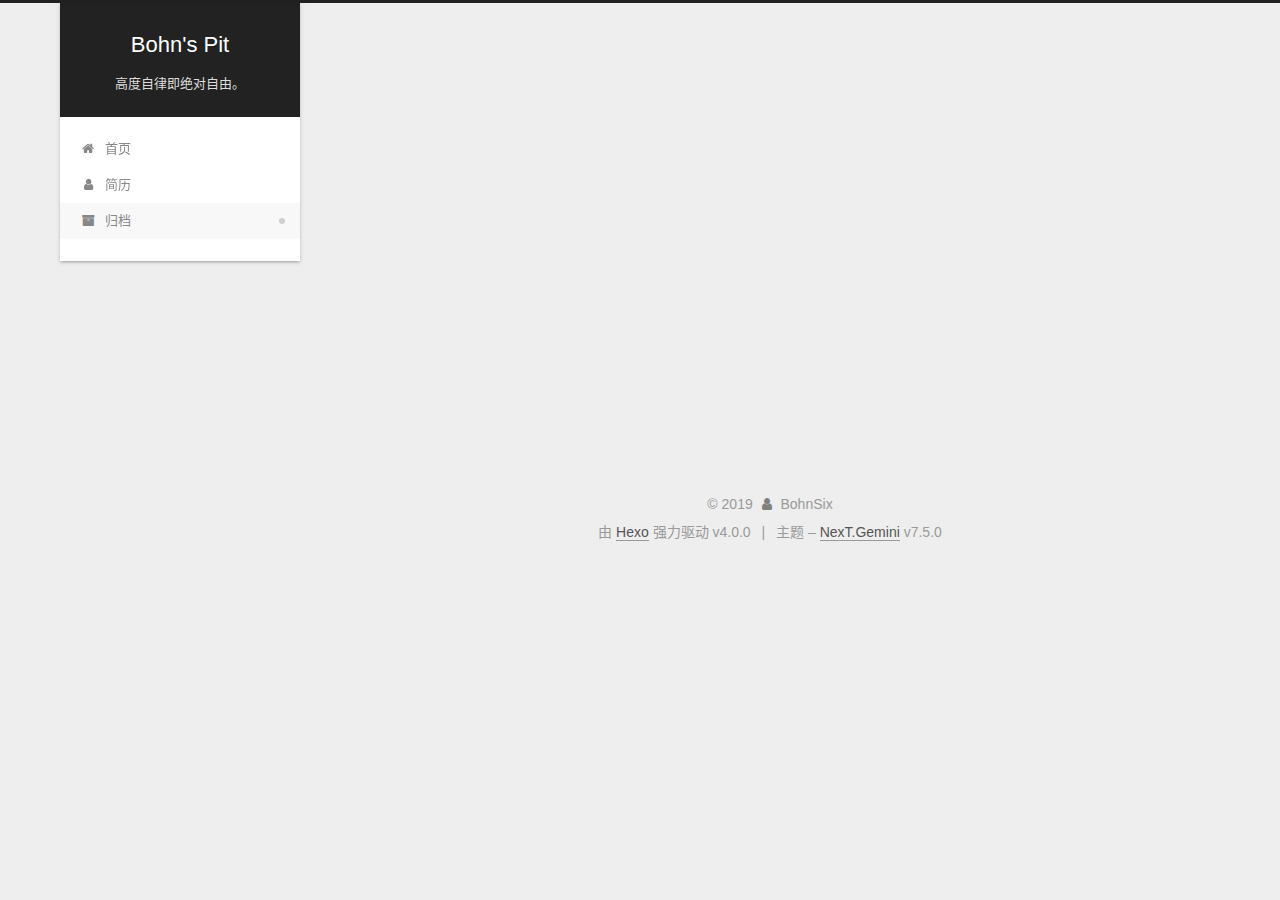
<file: archives/2019/11/index.html>
<!DOCTYPE html>
<html lang="zh-CN">
<head>
  <meta charset="UTF-8">
<meta name="viewport" content="width=device-width, initial-scale=1, maximum-scale=2">
<meta name="theme-color" content="#222">
<meta name="generator" content="Hexo 4.0.0">
  <link rel="apple-touch-icon" sizes="180x180" href="/images/apple-touch-icon-next.png">
  <link rel="icon" type="image/png" sizes="32x32" href="/images/favicon-32x32-next.png">
  <link rel="icon" type="image/png" sizes="16x16" href="/images/favicon-16x16-next.png">
  <link rel="mask-icon" href="/images/logo.svg" color="#222">
  <link rel="alternate" href="/atom.xml" title="Bohn's Pit" type="application/atom+xml">

<link rel="stylesheet" href="/css/main.css">


<link rel="stylesheet" href="/lib/font-awesome/css/font-awesome.min.css">


<script id="hexo-configurations">
  var NexT = window.NexT || {};
  var CONFIG = {
    hostname: new URL('http://yoursite.com').hostname,
    root: '/',
    scheme: 'Gemini',
    version: '7.5.0',
    exturl: false,
    sidebar: {"position":"left","display":"post","offset":12,"onmobile":false},
    copycode: {"enable":false,"show_result":false,"style":null},
    back2top: {"enable":true,"sidebar":false,"scrollpercent":false},
    bookmark: {"enable":false,"color":"#222","save":"auto"},
    fancybox: false,
    mediumzoom: false,
    lazyload: false,
    pangu: false,
    algolia: {
      appID: '',
      apiKey: '',
      indexName: '',
      hits: {"per_page":10},
      labels: {"input_placeholder":"Search for Posts","hits_empty":"We didn't find any results for the search: ${query}","hits_stats":"${hits} results found in ${time} ms"}
    },
    localsearch: {"enable":false,"trigger":"auto","top_n_per_article":1,"unescape":false,"preload":false},
    path: '',
    motion: {"enable":true,"async":false,"transition":{"post_block":"fadeIn","post_header":"slideDownIn","post_body":"slideDownIn","coll_header":"slideLeftIn","sidebar":"slideUpIn"}},
    sidebarPadding: 40
  };
</script>

  <meta name="description" content="大三&#x2F;通信&#x2F;篮球">
<meta property="og:type" content="website">
<meta property="og:title" content="Bohn&#39;s Pit">
<meta property="og:url" content="http:&#x2F;&#x2F;yoursite.com&#x2F;archives&#x2F;2019&#x2F;11&#x2F;index.html">
<meta property="og:site_name" content="Bohn&#39;s Pit">
<meta property="og:description" content="大三&#x2F;通信&#x2F;篮球">
<meta property="og:locale" content="zh-CN">
<meta name="twitter:card" content="summary">

<link rel="canonical" href="http://yoursite.com/archives/2019/11/">


<script id="page-configurations">
  // https://hexo.io/docs/variables.html
  CONFIG.page = {
    sidebar: "",
    isHome: false,
    isPost: false,
    isPage: false,
    isArchive: true
  };
</script>

  <title>归档 | Bohn's Pit</title>
  






  <noscript>
  <style>
  .use-motion .brand,
  .use-motion .menu-item,
  .sidebar-inner,
  .use-motion .post-block,
  .use-motion .pagination,
  .use-motion .comments,
  .use-motion .post-header,
  .use-motion .post-body,
  .use-motion .collection-header { opacity: initial; }

  .use-motion .site-title,
  .use-motion .site-subtitle {
    opacity: initial;
    top: initial;
  }

  .use-motion .logo-line-before i { left: initial; }
  .use-motion .logo-line-after i { right: initial; }
  </style>
</noscript>

</head>

<body itemscope itemtype="http://schema.org/WebPage">
  <div class="container use-motion">
    <div class="headband"></div>

    <header class="header" itemscope itemtype="http://schema.org/WPHeader">
      <div class="header-inner"><div class="site-brand-container">
  <div class="site-meta">

    <div>
      <a href="/" class="brand" rel="start">
        <span class="logo-line-before"><i></i></span>
        <span class="site-title">Bohn's Pit</span>
        <span class="logo-line-after"><i></i></span>
      </a>
    </div>
        <p class="site-subtitle">高度自律即绝对自由。</p>
  </div>

  <div class="site-nav-toggle">
    <div class="toggle" aria-label="切换导航栏">
      <span class="toggle-line toggle-line-first"></span>
      <span class="toggle-line toggle-line-middle"></span>
      <span class="toggle-line toggle-line-last"></span>
    </div>
  </div>
</div>


<nav class="site-nav">
  
  <ul id="menu" class="menu">
        <li class="menu-item menu-item-home">

    <a href="/" rel="section"><i class="fa fa-fw fa-home"></i>首页</a>

  </li>
        <li class="menu-item menu-item-resume">

    <a href="/resume/" rel="section"><i class="fa fa-fw fa-user"></i>简历</a>

  </li>
        <li class="menu-item menu-item-archives">

    <a href="/archives/" rel="section"><i class="fa fa-fw fa-archive"></i>归档</a>

  </li>
  </ul>

</nav>
</div>
    </header>

    
  <div class="back-to-top">
    <i class="fa fa-arrow-up"></i>
    <span>0%</span>
  </div>


    <main class="main">
      <div class="main-inner">
        <div class="content-wrap">
          

          <div class="content">
            

  
  
  
  <div class="post-block">
    <div class="posts-collapse">
      <div class="collection-title">
        <span class="collection-header">嗯..! 目前共计 1 篇日志。 继续努力。</span>
      </div>

      
    <div class="collection-year">
      <h1 class="collection-header">2019</h1>
    </div>

  <article itemscope itemtype="http://schema.org/Article">
    <header class="post-header">

      <div class="post-meta">
        <time itemprop="dateCreated"
              datetime="2019-11-25T00:14:38+08:00"
              content="2019-11-25">
          11-25
        </time>
      </div>

      <h2 class="post-title">
          <a class="post-title-link" href="/2019/11/25/%E5%A6%82%E6%9E%9C%E6%B2%A1%E6%84%8F%E5%A4%96%E7%9A%84%E8%AF%9D%E6%88%91%E7%9A%84%E5%90%8E%E9%99%A2%E5%B0%B1%E4%B8%8A%E7%BA%BF%E5%95%A6%EF%BC%81/" itemprop="url">
            <span itemprop="name">如果没意外的话我的后院就上线啦！</span>
          </a>
      </h2>

    </header>
  </article>


    </div>
  </div>
  
  
  

  



          </div>
          

        </div>
          
  
  <div class="toggle sidebar-toggle">
    <span class="toggle-line toggle-line-first"></span>
    <span class="toggle-line toggle-line-middle"></span>
    <span class="toggle-line toggle-line-last"></span>
  </div>

  <aside class="sidebar">
    <div class="sidebar-inner">

      <ul class="sidebar-nav motion-element">
        <li class="sidebar-nav-toc">
          文章目录
        </li>
        <li class="sidebar-nav-overview">
          站点概览
        </li>
      </ul>

      <!--noindex-->
      <div class="post-toc-wrap sidebar-panel">
      </div>
      <!--/noindex-->

      <div class="site-overview-wrap sidebar-panel">
        <div class="site-author motion-element" itemprop="author" itemscope itemtype="http://schema.org/Person">
  <p class="site-author-name" itemprop="name">BohnSix</p>
  <div class="site-description" itemprop="description">大三/通信/篮球</div>
</div>
<div class="site-state-wrap motion-element">
  <nav class="site-state">
      <div class="site-state-item site-state-posts">
          <a href="/archives/">
        
          <span class="site-state-item-count">1</span>
          <span class="site-state-item-name">日志</span>
        </a>
      </div>
  </nav>
</div>
  <div class="feed-link motion-element">
    <a href="/atom.xml" rel="alternate">
      <i class="fa fa-rss"></i>RSS
    </a>
  </div>



      </div>

    </div>
  </aside>
  <div id="sidebar-dimmer"></div>


      </div>
    </main>

    <footer class="footer">
      <div class="footer-inner">
        

<div class="copyright">
  
  &copy; 
  <span itemprop="copyrightYear">2019</span>
  <span class="with-love">
    <i class="fa fa-user"></i>
  </span>
  <span class="author" itemprop="copyrightHolder">BohnSix</span>
</div>
  <div class="powered-by">由 <a href="https://hexo.io/" class="theme-link" rel="noopener" target="_blank">Hexo</a> 强力驱动 v4.0.0
  </div>
  <span class="post-meta-divider">|</span>
  <div class="theme-info">主题 – <a href="https://theme-next.org/" class="theme-link" rel="noopener" target="_blank">NexT.Gemini</a> v7.5.0
  </div>

        








        
      </div>
    </footer>
  </div>

  
  <script src="/lib/anime.min.js"></script>
  <script src="/lib/velocity/velocity.min.js"></script>
  <script src="/lib/velocity/velocity.ui.min.js"></script>
<script src="/js/utils.js"></script><script src="/js/motion.js"></script>
<script src="/js/schemes/pisces.js"></script>
<script src="/js/next-boot.js"></script>



  
















  

  

</body>
</html>
</file>
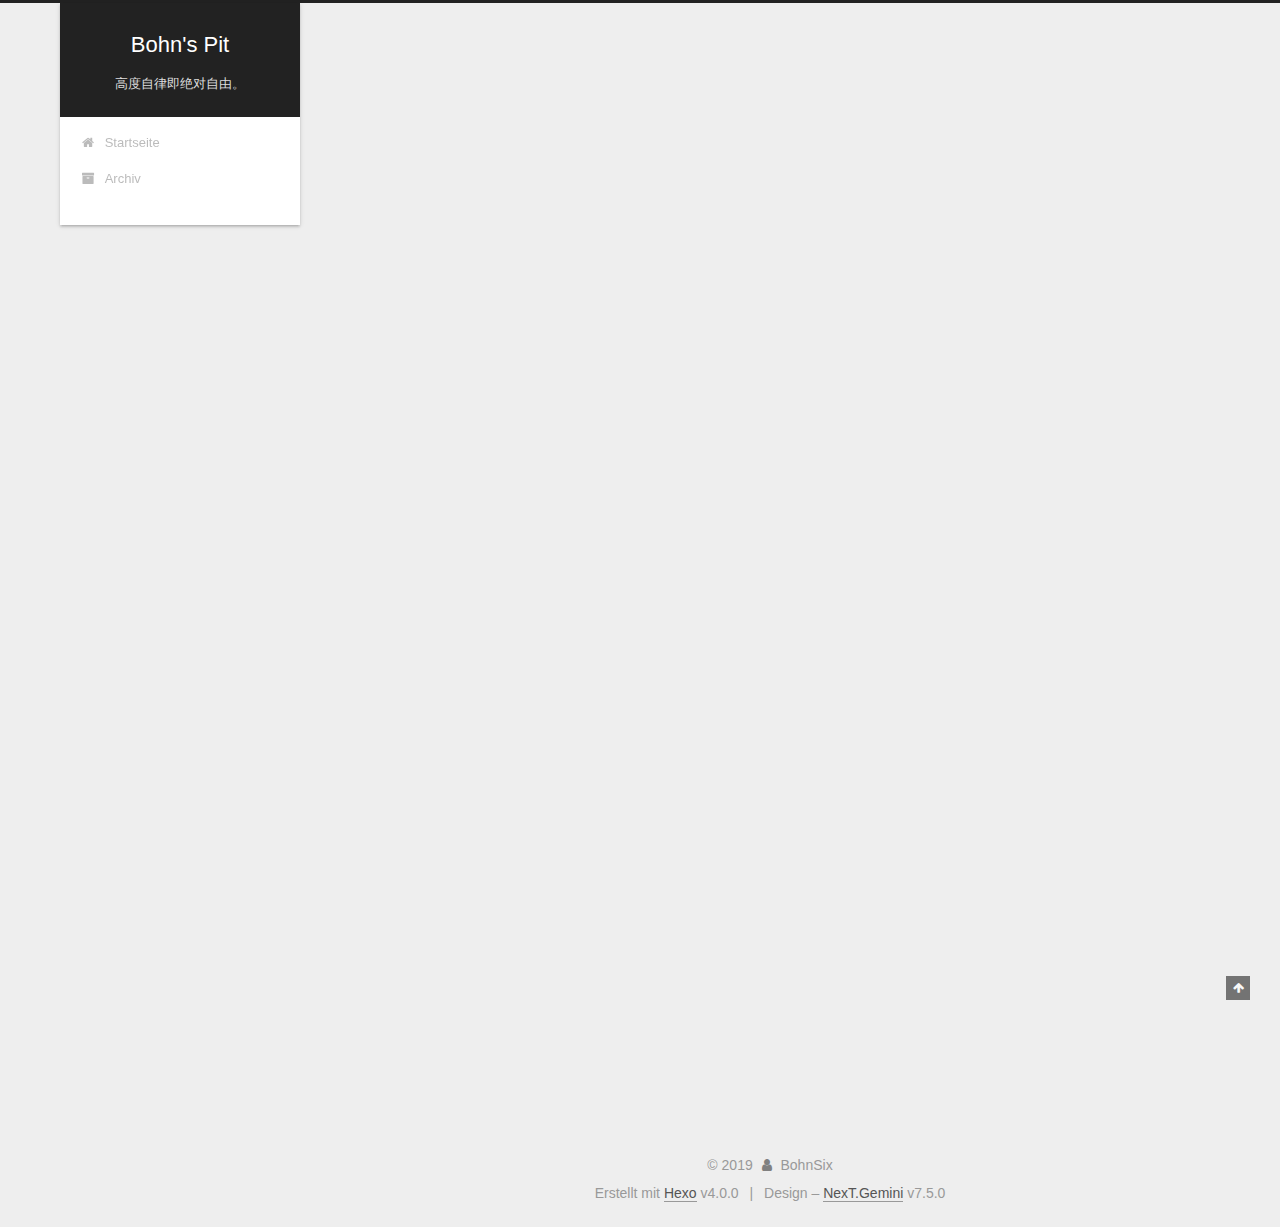
<file: 2019/11/24/hello-world/index.html>
<!DOCTYPE html>
<html lang="zh-Hans">
<head>
  <meta charset="UTF-8">
<meta name="viewport" content="width=device-width, initial-scale=1, maximum-scale=2">
<meta name="theme-color" content="#222">
<meta name="generator" content="Hexo 4.0.0">
  <link rel="apple-touch-icon" sizes="180x180" href="/images/apple-touch-icon-next.png">
  <link rel="icon" type="image/png" sizes="32x32" href="/images/favicon-32x32-next.png">
  <link rel="icon" type="image/png" sizes="16x16" href="/images/favicon-16x16-next.png">
  <link rel="mask-icon" href="/images/logo.svg" color="#222">
  <link rel="alternate" href="/atom.xml" title="Bohn's Pit" type="application/atom+xml">

<link rel="stylesheet" href="/css/main.css">


<link rel="stylesheet" href="/lib/font-awesome/css/font-awesome.min.css">


<script id="hexo-configurations">
  var NexT = window.NexT || {};
  var CONFIG = {
    hostname: new URL('http://yoursite.com').hostname,
    root: '/',
    scheme: 'Gemini',
    version: '7.5.0',
    exturl: false,
    sidebar: {"position":"left","display":"post","offset":12,"onmobile":false},
    copycode: {"enable":false,"show_result":false,"style":null},
    back2top: {"enable":true,"sidebar":false,"scrollpercent":false},
    bookmark: {"enable":false,"color":"#222","save":"auto"},
    fancybox: false,
    mediumzoom: false,
    lazyload: false,
    pangu: false,
    algolia: {
      appID: '',
      apiKey: '',
      indexName: '',
      hits: {"per_page":10},
      labels: {"input_placeholder":"Search for Posts","hits_empty":"We didn't find any results for the search: ${query}","hits_stats":"${hits} results found in ${time} ms"}
    },
    localsearch: {"enable":false,"trigger":"auto","top_n_per_article":1,"unescape":false,"preload":false},
    path: '',
    motion: {"enable":true,"async":false,"transition":{"post_block":"fadeIn","post_header":"slideDownIn","post_body":"slideDownIn","coll_header":"slideLeftIn","sidebar":"slideUpIn"}},
    sidebarPadding: 40
  };
</script>

  <meta name="description" content="Welcome to Hexo! This is your very first post. Check documentation for more info. If you get any problems when using Hexo, you can find the answer in troubleshooting or you can ask me on GitHub. Quick">
<meta name="keywords" content="看看这是啥">
<meta property="og:type" content="article">
<meta property="og:title" content="Hello World">
<meta property="og:url" content="http:&#x2F;&#x2F;yoursite.com&#x2F;2019&#x2F;11&#x2F;24&#x2F;hello-world&#x2F;index.html">
<meta property="og:site_name" content="Bohn&#39;s Pit">
<meta property="og:description" content="Welcome to Hexo! This is your very first post. Check documentation for more info. If you get any problems when using Hexo, you can find the answer in troubleshooting or you can ask me on GitHub. Quick">
<meta property="og:locale" content="zh-Hans">
<meta property="og:updated_time" content="2019-11-24T15:40:27.700Z">
<meta name="twitter:card" content="summary">

<link rel="canonical" href="http://yoursite.com/2019/11/24/hello-world/">


<script id="page-configurations">
  // https://hexo.io/docs/variables.html
  CONFIG.page = {
    sidebar: "",
    isHome: false,
    isPost: true,
    isPage: false,
    isArchive: false
  };
</script>

  <title>Hello World | Bohn's Pit</title>
  






  <noscript>
  <style>
  .use-motion .brand,
  .use-motion .menu-item,
  .sidebar-inner,
  .use-motion .post-block,
  .use-motion .pagination,
  .use-motion .comments,
  .use-motion .post-header,
  .use-motion .post-body,
  .use-motion .collection-header { opacity: initial; }

  .use-motion .site-title,
  .use-motion .site-subtitle {
    opacity: initial;
    top: initial;
  }

  .use-motion .logo-line-before i { left: initial; }
  .use-motion .logo-line-after i { right: initial; }
  </style>
</noscript>

</head>

<body itemscope itemtype="http://schema.org/WebPage">
  <div class="container use-motion">
    <div class="headband"></div>

    <header class="header" itemscope itemtype="http://schema.org/WPHeader">
      <div class="header-inner"><div class="site-brand-container">
  <div class="site-meta">

    <div>
      <a href="/" class="brand" rel="start">
        <span class="logo-line-before"><i></i></span>
        <span class="site-title">Bohn's Pit</span>
        <span class="logo-line-after"><i></i></span>
      </a>
    </div>
        <p class="site-subtitle">高度自律即绝对自由。</p>
  </div>

  <div class="site-nav-toggle">
    <div class="toggle" aria-label="Navigationsleiste an/ausschalten">
      <span class="toggle-line toggle-line-first"></span>
      <span class="toggle-line toggle-line-middle"></span>
      <span class="toggle-line toggle-line-last"></span>
    </div>
  </div>
</div>


<nav class="site-nav">
  
  <ul id="menu" class="menu">
        <li class="menu-item menu-item-home">

    <a href="/" rel="section"><i class="fa fa-fw fa-home"></i>Startseite</a>

  </li>
        <li class="menu-item menu-item-archives">

    <a href="/archives/" rel="section"><i class="fa fa-fw fa-archive"></i>Archiv</a>

  </li>
  </ul>

</nav>
</div>
    </header>

    
  <div class="back-to-top">
    <i class="fa fa-arrow-up"></i>
    <span>0%</span>
  </div>


    <main class="main">
      <div class="main-inner">
        <div class="content-wrap">
          

          <div class="content">
            

  <div class="posts-expand">
      
  
  
  <article itemscope itemtype="http://schema.org/Article" class="post-block " lang="zh-Hans">
    <link itemprop="mainEntityOfPage" href="http://yoursite.com/2019/11/24/hello-world/">

    <span hidden itemprop="author" itemscope itemtype="http://schema.org/Person">
      <meta itemprop="image" content="/images/avatar.gif">
      <meta itemprop="name" content="BohnSix">
      <meta itemprop="description" content="">
    </span>

    <span hidden itemprop="publisher" itemscope itemtype="http://schema.org/Organization">
      <meta itemprop="name" content="Bohn's Pit">
    </span>
      <header class="post-header">
        <h1 class="post-title" itemprop="name headline">
          Hello World
        </h1>

        <div class="post-meta">
            <span class="post-meta-item">
              <span class="post-meta-item-icon">
                <i class="fa fa-calendar-o"></i>
              </span>
              <span class="post-meta-item-text">Veröffentlicht am</span>

              <time title="Erstellt: 2019-11-24 23:40:27" itemprop="dateCreated datePublished" datetime="2019-11-24T23:40:27+08:00">2019-11-24</time>
            </span>

          

        </div>
      </header>

    
    
    
    <div class="post-body" itemprop="articleBody">

      
        <p>Welcome to <a href="https://hexo.io/" target="_blank" rel="noopener">Hexo</a>! This is your very first post. Check <a href="https://hexo.io/docs/" target="_blank" rel="noopener">documentation</a> for more info. If you get any problems when using Hexo, you can find the answer in <a href="https://hexo.io/docs/troubleshooting.html" target="_blank" rel="noopener">troubleshooting</a> or you can ask me on <a href="https://github.com/hexojs/hexo/issues" target="_blank" rel="noopener">GitHub</a>.</p>
<h2 id="Quick-Start"><a href="#Quick-Start" class="headerlink" title="Quick Start"></a>Quick Start</h2><h3 id="Create-a-new-post"><a href="#Create-a-new-post" class="headerlink" title="Create a new post"></a>Create a new post</h3><figure class="highlight bash"><table><tr><td class="gutter"><pre><span class="line">1</span><br></pre></td><td class="code"><pre><span class="line">$ hexo new <span class="string">"My New Post"</span></span><br></pre></td></tr></table></figure>

<p>More info: <a href="https://hexo.io/docs/writing.html" target="_blank" rel="noopener">Writing</a></p>
<h3 id="Run-server"><a href="#Run-server" class="headerlink" title="Run server"></a>Run server</h3><figure class="highlight bash"><table><tr><td class="gutter"><pre><span class="line">1</span><br></pre></td><td class="code"><pre><span class="line">$ hexo server</span><br></pre></td></tr></table></figure>

<p>More info: <a href="https://hexo.io/docs/server.html" target="_blank" rel="noopener">Server</a></p>
<h3 id="Generate-static-files"><a href="#Generate-static-files" class="headerlink" title="Generate static files"></a>Generate static files</h3><figure class="highlight bash"><table><tr><td class="gutter"><pre><span class="line">1</span><br></pre></td><td class="code"><pre><span class="line">$ hexo generate</span><br></pre></td></tr></table></figure>

<p>More info: <a href="https://hexo.io/docs/generating.html" target="_blank" rel="noopener">Generating</a></p>
<h3 id="Deploy-to-remote-sites"><a href="#Deploy-to-remote-sites" class="headerlink" title="Deploy to remote sites"></a>Deploy to remote sites</h3><figure class="highlight bash"><table><tr><td class="gutter"><pre><span class="line">1</span><br></pre></td><td class="code"><pre><span class="line">$ hexo deploy</span><br></pre></td></tr></table></figure>

<p>More info: <a href="https://hexo.io/docs/one-command-deployment.html" target="_blank" rel="noopener">Deployment</a></p>

    </div>

    
    
    

      <footer class="post-footer">

        


        
    <div class="post-nav">
      <div class="post-nav-item"></div>
      <div class="post-nav-item">
    <a href="/2019/11/25/%E5%A6%82%E6%9E%9C%E6%B2%A1%E6%84%8F%E5%A4%96%E7%9A%84%E8%AF%9D%E6%88%91%E7%9A%84%E5%90%8E%E9%99%A2%E5%B0%B1%E4%B8%8A%E7%BA%BF%E5%95%A6%EF%BC%81/" rel="next" title="如果没意外的话我的后院就上线啦！">
      如果没意外的话我的后院就上线啦！ <i class="fa fa-chevron-right"></i>
    </a></div>
    </div>
      </footer>
    
  </article>
  
  
  

  </div>


          </div>
          

        </div>
          
  
  <div class="toggle sidebar-toggle">
    <span class="toggle-line toggle-line-first"></span>
    <span class="toggle-line toggle-line-middle"></span>
    <span class="toggle-line toggle-line-last"></span>
  </div>

  <aside class="sidebar">
    <div class="sidebar-inner">

      <ul class="sidebar-nav motion-element">
        <li class="sidebar-nav-toc">
          Inhaltsverzeichnis
        </li>
        <li class="sidebar-nav-overview">
          Übersicht
        </li>
      </ul>

      <!--noindex-->
      <div class="post-toc-wrap sidebar-panel">
          <div class="post-toc motion-element"><ol class="nav"><li class="nav-item nav-level-2"><a class="nav-link" href="#Quick-Start"><span class="nav-number">1.</span> <span class="nav-text">Quick Start</span></a><ol class="nav-child"><li class="nav-item nav-level-3"><a class="nav-link" href="#Create-a-new-post"><span class="nav-number">1.1.</span> <span class="nav-text">Create a new post</span></a></li><li class="nav-item nav-level-3"><a class="nav-link" href="#Run-server"><span class="nav-number">1.2.</span> <span class="nav-text">Run server</span></a></li><li class="nav-item nav-level-3"><a class="nav-link" href="#Generate-static-files"><span class="nav-number">1.3.</span> <span class="nav-text">Generate static files</span></a></li><li class="nav-item nav-level-3"><a class="nav-link" href="#Deploy-to-remote-sites"><span class="nav-number">1.4.</span> <span class="nav-text">Deploy to remote sites</span></a></li></ol></li></ol></div>
      </div>
      <!--/noindex-->

      <div class="site-overview-wrap sidebar-panel">
        <div class="site-author motion-element" itemprop="author" itemscope itemtype="http://schema.org/Person">
  <p class="site-author-name" itemprop="name">BohnSix</p>
  <div class="site-description" itemprop="description"></div>
</div>
<div class="site-state-wrap motion-element">
  <nav class="site-state">
      <div class="site-state-item site-state-posts">
          <a href="/archives/">
        
          <span class="site-state-item-count">2</span>
          <span class="site-state-item-name">Artikel</span>
        </a>
      </div>
  </nav>
</div>
  <div class="feed-link motion-element">
    <a href="/atom.xml" rel="alternate">
      <i class="fa fa-rss"></i>RSS
    </a>
  </div>



      </div>

    </div>
  </aside>
  <div id="sidebar-dimmer"></div>


      </div>
    </main>

    <footer class="footer">
      <div class="footer-inner">
        

<div class="copyright">
  
  &copy; 
  <span itemprop="copyrightYear">2019</span>
  <span class="with-love">
    <i class="fa fa-user"></i>
  </span>
  <span class="author" itemprop="copyrightHolder">BohnSix</span>
</div>
  <div class="powered-by">Erstellt mit  <a href="https://hexo.io/" class="theme-link" rel="noopener" target="_blank">Hexo</a> v4.0.0
  </div>
  <span class="post-meta-divider">|</span>
  <div class="theme-info">Design – <a href="https://theme-next.org/" class="theme-link" rel="noopener" target="_blank">NexT.Gemini</a> v7.5.0
  </div>

        








        
      </div>
    </footer>
  </div>

  
  <script src="/lib/anime.min.js"></script>
  <script src="/lib/velocity/velocity.min.js"></script>
  <script src="/lib/velocity/velocity.ui.min.js"></script>
<script src="/js/utils.js"></script><script src="/js/motion.js"></script>
<script src="/js/schemes/pisces.js"></script>
<script src="/js/next-boot.js"></script>



  
















  

  

</body>
</html>
</file>
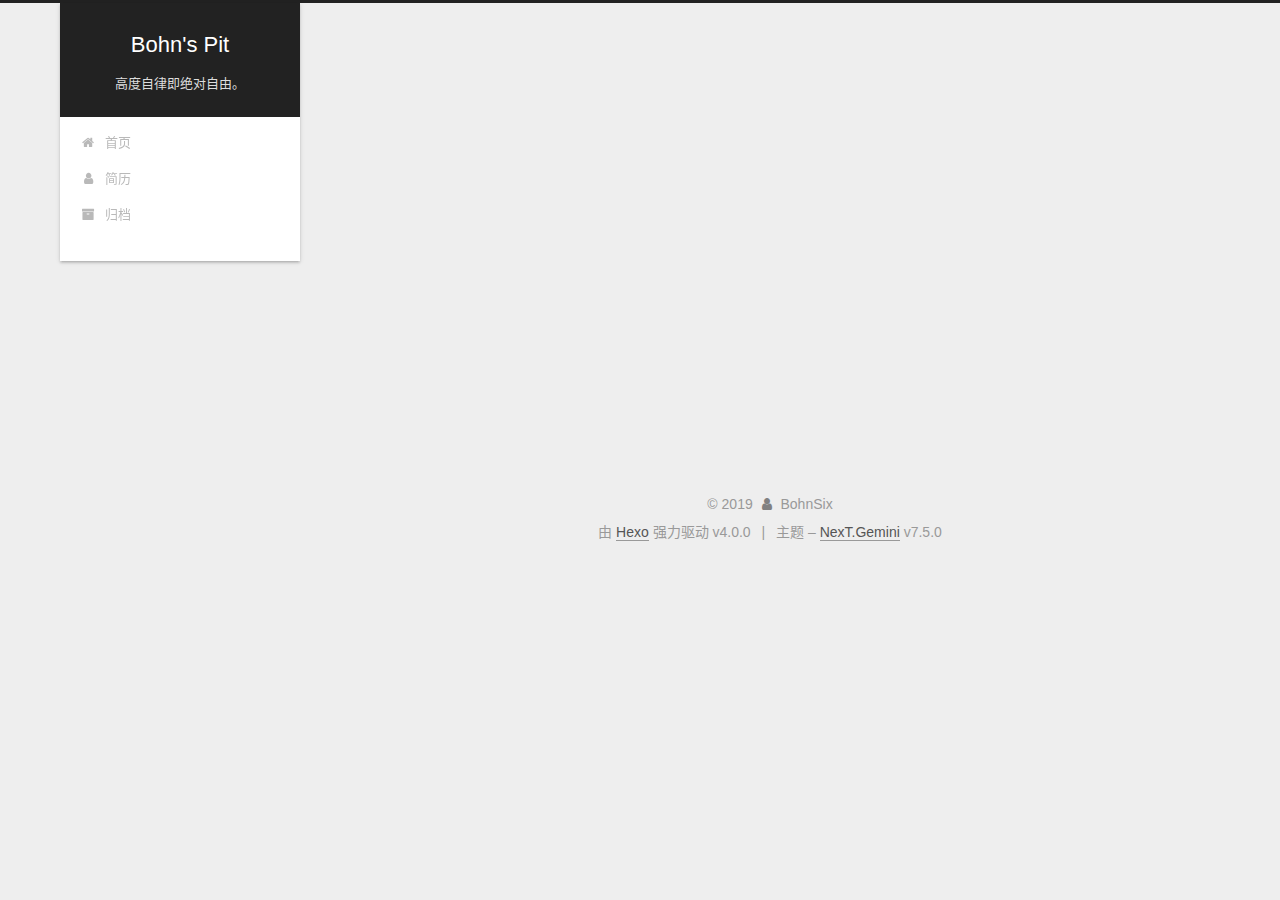
<file: 2019/11/25/如果没意外的话我的后院就上线啦！/index.html>
<!DOCTYPE html>
<html lang="zh-CN">
<head>
  <meta charset="UTF-8">
<meta name="viewport" content="width=device-width, initial-scale=1, maximum-scale=2">
<meta name="theme-color" content="#222">
<meta name="generator" content="Hexo 4.0.0">
  <link rel="apple-touch-icon" sizes="180x180" href="/images/apple-touch-icon-next.png">
  <link rel="icon" type="image/png" sizes="32x32" href="/images/favicon-32x32-next.png">
  <link rel="icon" type="image/png" sizes="16x16" href="/images/favicon-16x16-next.png">
  <link rel="mask-icon" href="/images/logo.svg" color="#222">
  <link rel="alternate" href="/atom.xml" title="Bohn's Pit" type="application/atom+xml">

<link rel="stylesheet" href="/css/main.css">


<link rel="stylesheet" href="/lib/font-awesome/css/font-awesome.min.css">


<script id="hexo-configurations">
  var NexT = window.NexT || {};
  var CONFIG = {
    hostname: new URL('http://yoursite.com').hostname,
    root: '/',
    scheme: 'Gemini',
    version: '7.5.0',
    exturl: false,
    sidebar: {"position":"left","display":"post","offset":12,"onmobile":false},
    copycode: {"enable":false,"show_result":false,"style":null},
    back2top: {"enable":true,"sidebar":false,"scrollpercent":false},
    bookmark: {"enable":false,"color":"#222","save":"auto"},
    fancybox: false,
    mediumzoom: false,
    lazyload: false,
    pangu: false,
    algolia: {
      appID: '',
      apiKey: '',
      indexName: '',
      hits: {"per_page":10},
      labels: {"input_placeholder":"Search for Posts","hits_empty":"We didn't find any results for the search: ${query}","hits_stats":"${hits} results found in ${time} ms"}
    },
    localsearch: {"enable":false,"trigger":"auto","top_n_per_article":1,"unescape":false,"preload":false},
    path: '',
    motion: {"enable":true,"async":false,"transition":{"post_block":"fadeIn","post_header":"slideDownIn","post_body":"slideDownIn","coll_header":"slideLeftIn","sidebar":"slideUpIn"}},
    sidebarPadding: 40
  };
</script>

  <meta name="description" content="大三&#x2F;通信&#x2F;篮球">
<meta property="og:type" content="article">
<meta property="og:title" content="如果没意外的话我的后院就上线啦！">
<meta property="og:url" content="http:&#x2F;&#x2F;yoursite.com&#x2F;2019&#x2F;11&#x2F;25&#x2F;%E5%A6%82%E6%9E%9C%E6%B2%A1%E6%84%8F%E5%A4%96%E7%9A%84%E8%AF%9D%E6%88%91%E7%9A%84%E5%90%8E%E9%99%A2%E5%B0%B1%E4%B8%8A%E7%BA%BF%E5%95%A6%EF%BC%81&#x2F;index.html">
<meta property="og:site_name" content="Bohn&#39;s Pit">
<meta property="og:description" content="大三&#x2F;通信&#x2F;篮球">
<meta property="og:locale" content="zh-CN">
<meta property="og:updated_time" content="2019-11-24T16:14:38.915Z">
<meta name="twitter:card" content="summary">

<link rel="canonical" href="http://yoursite.com/2019/11/25/%E5%A6%82%E6%9E%9C%E6%B2%A1%E6%84%8F%E5%A4%96%E7%9A%84%E8%AF%9D%E6%88%91%E7%9A%84%E5%90%8E%E9%99%A2%E5%B0%B1%E4%B8%8A%E7%BA%BF%E5%95%A6%EF%BC%81/">


<script id="page-configurations">
  // https://hexo.io/docs/variables.html
  CONFIG.page = {
    sidebar: "",
    isHome: false,
    isPost: true,
    isPage: false,
    isArchive: false
  };
</script>

  <title>如果没意外的话我的后院就上线啦！ | Bohn's Pit</title>
  






  <noscript>
  <style>
  .use-motion .brand,
  .use-motion .menu-item,
  .sidebar-inner,
  .use-motion .post-block,
  .use-motion .pagination,
  .use-motion .comments,
  .use-motion .post-header,
  .use-motion .post-body,
  .use-motion .collection-header { opacity: initial; }

  .use-motion .site-title,
  .use-motion .site-subtitle {
    opacity: initial;
    top: initial;
  }

  .use-motion .logo-line-before i { left: initial; }
  .use-motion .logo-line-after i { right: initial; }
  </style>
</noscript>

</head>

<body itemscope itemtype="http://schema.org/WebPage">
  <div class="container use-motion">
    <div class="headband"></div>

    <header class="header" itemscope itemtype="http://schema.org/WPHeader">
      <div class="header-inner"><div class="site-brand-container">
  <div class="site-meta">

    <div>
      <a href="/" class="brand" rel="start">
        <span class="logo-line-before"><i></i></span>
        <span class="site-title">Bohn's Pit</span>
        <span class="logo-line-after"><i></i></span>
      </a>
    </div>
        <p class="site-subtitle">高度自律即绝对自由。</p>
  </div>

  <div class="site-nav-toggle">
    <div class="toggle" aria-label="切换导航栏">
      <span class="toggle-line toggle-line-first"></span>
      <span class="toggle-line toggle-line-middle"></span>
      <span class="toggle-line toggle-line-last"></span>
    </div>
  </div>
</div>


<nav class="site-nav">
  
  <ul id="menu" class="menu">
        <li class="menu-item menu-item-home">

    <a href="/" rel="section"><i class="fa fa-fw fa-home"></i>首页</a>

  </li>
        <li class="menu-item menu-item-resume">

    <a href="/resume/" rel="section"><i class="fa fa-fw fa-user"></i>简历</a>

  </li>
        <li class="menu-item menu-item-archives">

    <a href="/archives/" rel="section"><i class="fa fa-fw fa-archive"></i>归档</a>

  </li>
  </ul>

</nav>
</div>
    </header>

    
  <div class="back-to-top">
    <i class="fa fa-arrow-up"></i>
    <span>0%</span>
  </div>


    <main class="main">
      <div class="main-inner">
        <div class="content-wrap">
          

          <div class="content">
            

  <div class="posts-expand">
      
  
  
  <article itemscope itemtype="http://schema.org/Article" class="post-block " lang="zh-CN">
    <link itemprop="mainEntityOfPage" href="http://yoursite.com/2019/11/25/%E5%A6%82%E6%9E%9C%E6%B2%A1%E6%84%8F%E5%A4%96%E7%9A%84%E8%AF%9D%E6%88%91%E7%9A%84%E5%90%8E%E9%99%A2%E5%B0%B1%E4%B8%8A%E7%BA%BF%E5%95%A6%EF%BC%81/">

    <span hidden itemprop="author" itemscope itemtype="http://schema.org/Person">
      <meta itemprop="image" content="/images/avatar.gif">
      <meta itemprop="name" content="BohnSix">
      <meta itemprop="description" content="大三/通信/篮球">
    </span>

    <span hidden itemprop="publisher" itemscope itemtype="http://schema.org/Organization">
      <meta itemprop="name" content="Bohn's Pit">
    </span>
      <header class="post-header">
        <h1 class="post-title" itemprop="name headline">
          如果没意外的话我的后院就上线啦！
        </h1>

        <div class="post-meta">
            <span class="post-meta-item">
              <span class="post-meta-item-icon">
                <i class="fa fa-calendar-o"></i>
              </span>
              <span class="post-meta-item-text">发表于</span>

              <time title="创建时间：2019-11-25 00:14:38" itemprop="dateCreated datePublished" datetime="2019-11-25T00:14:38+08:00">2019-11-25</time>
            </span>

          

        </div>
      </header>

    
    
    
    <div class="post-body" itemprop="articleBody">

      
        
    </div>

    
    
    

      <footer class="post-footer">

        


        
      </footer>
    
  </article>
  
  
  

  </div>


          </div>
          

        </div>
          
  
  <div class="toggle sidebar-toggle">
    <span class="toggle-line toggle-line-first"></span>
    <span class="toggle-line toggle-line-middle"></span>
    <span class="toggle-line toggle-line-last"></span>
  </div>

  <aside class="sidebar">
    <div class="sidebar-inner">

      <ul class="sidebar-nav motion-element">
        <li class="sidebar-nav-toc">
          文章目录
        </li>
        <li class="sidebar-nav-overview">
          站点概览
        </li>
      </ul>

      <!--noindex-->
      <div class="post-toc-wrap sidebar-panel">
      </div>
      <!--/noindex-->

      <div class="site-overview-wrap sidebar-panel">
        <div class="site-author motion-element" itemprop="author" itemscope itemtype="http://schema.org/Person">
  <p class="site-author-name" itemprop="name">BohnSix</p>
  <div class="site-description" itemprop="description">大三/通信/篮球</div>
</div>
<div class="site-state-wrap motion-element">
  <nav class="site-state">
      <div class="site-state-item site-state-posts">
          <a href="/archives/">
        
          <span class="site-state-item-count">1</span>
          <span class="site-state-item-name">日志</span>
        </a>
      </div>
  </nav>
</div>
  <div class="feed-link motion-element">
    <a href="/atom.xml" rel="alternate">
      <i class="fa fa-rss"></i>RSS
    </a>
  </div>



      </div>

    </div>
  </aside>
  <div id="sidebar-dimmer"></div>


      </div>
    </main>

    <footer class="footer">
      <div class="footer-inner">
        

<div class="copyright">
  
  &copy; 
  <span itemprop="copyrightYear">2019</span>
  <span class="with-love">
    <i class="fa fa-user"></i>
  </span>
  <span class="author" itemprop="copyrightHolder">BohnSix</span>
</div>
  <div class="powered-by">由 <a href="https://hexo.io/" class="theme-link" rel="noopener" target="_blank">Hexo</a> 强力驱动 v4.0.0
  </div>
  <span class="post-meta-divider">|</span>
  <div class="theme-info">主题 – <a href="https://theme-next.org/" class="theme-link" rel="noopener" target="_blank">NexT.Gemini</a> v7.5.0
  </div>

        








        
      </div>
    </footer>
  </div>

  
  <script src="/lib/anime.min.js"></script>
  <script src="/lib/velocity/velocity.min.js"></script>
  <script src="/lib/velocity/velocity.ui.min.js"></script>
<script src="/js/utils.js"></script><script src="/js/motion.js"></script>
<script src="/js/schemes/pisces.js"></script>
<script src="/js/next-boot.js"></script>



  
















  

  

</body>
</html>
</file>
<file: css/main.css>
html {
  line-height: 1.15; /* 1 */
  -webkit-text-size-adjust: 100%; /* 2 */
}
body {
  margin: 0;
}
main {
  display: block;
}
h1 {
  font-size: 2em;
  margin: 0.67em 0;
}
hr {
  box-sizing: content-box; /* 1 */
  height: 0; /* 1 */
  overflow: visible; /* 2 */
}
pre {
  font-family: monospace, monospace; /* 1 */
  font-size: 1em; /* 2 */
}
a {
  background: transparent;
}
abbr[title] {
  border-bottom: none; /* 1 */
  text-decoration: underline; /* 2 */
  text-decoration: underline dotted; /* 2 */
}
b,
strong {
  font-weight: bolder;
}
code,
kbd,
samp {
  font-family: monospace, monospace; /* 1 */
  font-size: 1em; /* 2 */
}
small {
  font-size: 80%;
}
sub,
sup {
  font-size: 75%;
  line-height: 0;
  position: relative;
  vertical-align: baseline;
}
sub {
  bottom: -0.25em;
}
sup {
  top: -0.5em;
}
img {
  border-style: none;
}
button,
input,
optgroup,
select,
textarea {
  font-family: inherit; /* 1 */
  font-size: 100%; /* 1 */
  line-height: 1.15; /* 1 */
  margin: 0; /* 2 */
}
button,
input {
/* 1 */
  overflow: visible;
}
button,
select {
/* 1 */
  text-transform: none;
}
button,
[type='button'],
[type='reset'],
[type='submit'] {
  -webkit-appearance: button;
}
button::-moz-focus-inner,
[type='button']::-moz-focus-inner,
[type='reset']::-moz-focus-inner,
[type='submit']::-moz-focus-inner {
  border-style: none;
  padding: 0;
}
button:-moz-focusring,
[type='button']:-moz-focusring,
[type='reset']:-moz-focusring,
[type='submit']:-moz-focusring {
  outline: 1px dotted ButtonText;
}
fieldset {
  padding: 0.35em 0.75em 0.625em;
}
legend {
  box-sizing: border-box; /* 1 */
  color: inherit; /* 2 */
  display: table; /* 1 */
  max-width: 100%; /* 1 */
  padding: 0; /* 3 */
  white-space: normal; /* 1 */
}
progress {
  vertical-align: baseline;
}
textarea {
  overflow: auto;
}
[type='checkbox'],
[type='radio'] {
  box-sizing: border-box; /* 1 */
  padding: 0; /* 2 */
}
[type='number']::-webkit-inner-spin-button,
[type='number']::-webkit-outer-spin-button {
  height: auto;
}
[type='search'] {
  outline-offset: -2px; /* 2 */
  -webkit-appearance: textfield; /* 1 */
}
[type='search']::-webkit-search-decoration {
  -webkit-appearance: none;
}
::-webkit-file-upload-button {
  font: inherit; /* 2 */
  -webkit-appearance: button; /* 1 */
}
details {
  display: block;
}
summary {
  display: list-item;
}
template {
  display: none;
}
[hidden] {
  display: none;
}
::selection {
  background: #262a30;
  color: #fff;
}
html,
body {
  height: 100%;
}
body {
  background: #eee;
  color: #555;
  font-family: 'Lato', "PingFang SC", "Microsoft YaHei", sans-serif;
  font-size: 1em;
  line-height: 2;
}
@media (max-width: 991px) {
  body {
    padding-left: 0 !important;
    padding-right: 0 !important;
  }
}
h1,
h2,
h3,
h4,
h5,
h6 {
  font-family: 'Lato', "PingFang SC", "Microsoft YaHei", sans-serif;
  font-weight: bold;
  line-height: 1.5;
  margin: 20px 0 15px;
  padding: 0;
}
h1 {
  font-size: 1.5em;
}
h2 {
  font-size: 1.375em;
}
h3 {
  font-size: 1.25em;
}
h4 {
  font-size: 1.125em;
}
h5 {
  font-size: 1em;
}
h6 {
  font-size: 0.875em;
}
p {
  margin: 0 0 20px 0;
}
a,
span.exturl {
  border-bottom: 1px solid #999;
  color: #555;
  outline: 0;
  text-decoration: none;
  overflow-wrap: break-word;
  word-wrap: break-word;
  cursor: pointer;
}
a:hover,
span.exturl:hover {
  border-bottom-color: #222;
  color: #222;
}
iframe,
img,
video {
  display: block;
  margin-left: auto;
  margin-right: auto;
  max-width: 100%;
}
hr {
  background-color: #ddd;
  background-image: repeating-linear-gradient(-45deg, #fff, #fff 4px, transparent 4px, transparent 8px);
  border: 0;
  height: 3px;
  margin: 40px 0;
}
blockquote {
  border-left: 4px solid #ddd;
  color: #666;
  margin: 0;
  padding: 0 15px;
}
blockquote cite::before {
  content: '-';
  padding: 0 5px;
}
dt {
  font-weight: 700;
}
dd {
  margin: 0;
  padding: 0;
}
kbd {
  background-color: #f5f5f5;
  background-image: linear-gradient(#eee, #fff, #eee);
  border: 1px solid #ccc;
  border-radius: 0.2em;
  box-shadow: 0.1em 0.1em 0.2em rgba(0,0,0,0.1);
  font-family: inherit;
  padding: 0.1em 0.3em;
  white-space: nowrap;
}
.table-container {
  -webkit-overflow-scrolling: touch;
  overflow: auto;
}
table {
  border-collapse: collapse;
  border-spacing: 0;
  font-size: 0.875em;
  margin: 0 0 20px 0;
  width: 100%;
}
tbody tr:nth-of-type(odd) {
  background: #f9f9f9;
}
tbody tr:hover {
  background: #f5f5f5;
}
caption,
th,
td {
  font-weight: normal;
  padding: 8px;
  text-align: left;
  vertical-align: middle;
}
th,
td {
  border: 1px solid #ddd;
  border-bottom: 3px solid #ddd;
}
th {
  font-weight: 700;
  padding-bottom: 10px;
}
td {
  border-bottom-width: 1px;
}
.btn {
  background: #fff;
  border: 2px solid #555;
  border-radius: 2px;
  color: #555;
  display: inline-block;
  font-size: 0.875em;
  line-height: 2;
  padding: 0 20px;
  text-decoration: none;
  transition-property: background-color;
  transition-delay: 0s;
  transition-duration: 0.2s;
  transition-timing-function: ease-in-out;
}
.btn:hover {
  background: #222;
  border-color: #222;
  color: #fff;
}
.btn + .btn {
  margin: 0 0 8px 8px;
}
.btn .fa-fw {
  text-align: left;
  width: 1.285714285714286em;
}
.toggle {
  line-height: 0;
}
.toggle .toggle-line {
  background: #fff;
  display: inline-block;
  height: 2px;
  left: 0;
  position: relative;
  top: 0;
  transition: all 0.4s;
  vertical-align: top;
  width: 100%;
}
.toggle .toggle-line:not(:first-child) {
  margin-top: 3px;
}
.toggle.toggle-arrow .toggle-line-first {
  left: 50%;
  top: 2px;
  transform: rotate(45deg);
  width: 50%;
}
.toggle.toggle-arrow .toggle-line-middle {
  left: 2px;
  width: 90%;
}
.toggle.toggle-arrow .toggle-line-last {
  left: 50%;
  top: -2px;
  transform: rotate(-45deg);
  width: 50%;
}
.toggle.toggle-close .toggle-line-first {
  transform: rotate(-45deg);
  top: 5px;
}
.toggle.toggle-close .toggle-line-middle {
  opacity: 0;
}
.toggle.toggle-close .toggle-line-last {
  transform: rotate(45deg);
  top: -5px;
}
.highlight,
pre {
  background: #f7f7f7;
  color: #4d4d4c;
  line-height: 1.6;
  margin: 0 auto 20px;
}
pre,
code {
  font-family: consolas, Menlo, monospace, "PingFang SC", "Microsoft YaHei";
}
code {
  background: #eee;
  border-radius: 3px;
  color: #555;
  padding: 2px 4px;
  overflow-wrap: break-word;
  word-wrap: break-word;
}
.highlight *::selection {
  background: #d6d6d6;
}
.highlight pre {
  border: 0;
  margin: 0;
  padding: 0;
}
.highlight table {
  border: 0;
  margin: 0;
  width: auto;
}
.highlight tr:first-child pre {
  padding-top: 10px;
}
.highlight tr:last-child pre {
  padding-bottom: 10px;
}
.highlight td {
  border: 0;
  padding: 0;
}
.highlight figcaption {
  background: #eee;
  color: #4d4d4c;
  font-size: 0.875em;
  line-height: 1.2;
  padding: 0.5em;
}
.highlight figcaption::before,
.highlight figcaption::after {
  content: ' ';
  display: table;
}
.highlight figcaption::after {
  clear: both;
}
.highlight figcaption a {
  color: #4d4d4c;
  float: right;
}
.highlight figcaption a:hover {
  border-bottom-color: #4d4d4c;
}
.highlight .gutter pre {
  background: #eff2f3;
  color: #869194;
  padding-left: 10px;
  padding-right: 10px;
  text-align: right;
  -moz-user-select: none;
  -ms-user-select: none;
  -webkit-user-select: none;
  user-select: none;
}
.highlight .code pre {
  background: #f7f7f7;
  padding-left: 10px;
  width: 100%;
}
.gist table {
  width: auto;
}
.gist table td {
  border: 0;
}
pre {
  overflow: auto;
  padding: 10px;
}
pre code {
  background: none;
  color: #4d4d4c;
  font-size: 0.875em;
  padding: 0;
  text-shadow: none;
}
pre .deletion {
  background: #fdd;
}
pre .addition {
  background: #dfd;
}
pre .meta {
  color: #eab700;
  -moz-user-select: none;
  -ms-user-select: none;
  -webkit-user-select: none;
  user-select: none;
}
pre .comment {
  color: #8e908c;
}
pre .variable,
pre .attribute,
pre .tag,
pre .name,
pre .regexp,
pre .ruby .constant,
pre .xml .tag .title,
pre .xml .pi,
pre .xml .doctype,
pre .html .doctype,
pre .css .id,
pre .css .class,
pre .css .pseudo {
  color: #c82829;
}
pre .number,
pre .preprocessor,
pre .built_in,
pre .builtin-name,
pre .literal,
pre .params,
pre .constant,
pre .command {
  color: #f5871f;
}
pre .ruby .class .title,
pre .css .rules .attribute,
pre .string,
pre .symbol,
pre .value,
pre .inheritance,
pre .header,
pre .ruby .symbol,
pre .xml .cdata,
pre .special,
pre .formula {
  color: #718c00;
}
pre .title,
pre .css .hexcolor {
  color: #3e999f;
}
pre .function,
pre .python .decorator,
pre .python .title,
pre .ruby .function .title,
pre .ruby .title .keyword,
pre .perl .sub,
pre .javascript .title,
pre .coffeescript .title {
  color: #4271ae;
}
pre .keyword,
pre .javascript .function {
  color: #8959a8;
}
.blockquote-center {
  border-left: none;
  margin: 40px 0;
  padding: 0;
  position: relative;
  text-align: center;
}
.blockquote-center::before,
.blockquote-center::after {
  background-repeat: no-repeat;
  background-size: 22px 22px;
  content: ' ';
  display: block;
  height: 24px;
  opacity: 0.2;
  position: absolute;
  width: 100%;
}
.blockquote-center::before {
  background-image: url("../images/quote-l.svg");
  background-position: 0 -6px;
  border-top: 1px solid #ccc;
  top: -20px;
}
.blockquote-center::after {
  background-image: url("../images/quote-r.svg");
  background-position: 100% 8px;
  border-bottom: 1px solid #ccc;
  bottom: -20px;
}
.blockquote-center p,
.blockquote-center div {
  text-align: center;
}
.post-body .group-picture img {
  border: 0;
  margin: 0 auto;
  padding: 0 3px;
}
.group-picture-row {
  margin-bottom: 6px;
  overflow: hidden;
}
.group-picture-column {
  float: left;
  margin-bottom: 10px;
}
.post-body .label {
  display: inline;
  padding: 0 2px;
}
.post-body .label.default {
  background: #f0f0f0;
}
.post-body .label.primary {
  background: #efe6f7;
}
.post-body .label.info {
  background: #e5f2f8;
}
.post-body .label.success {
  background: #e7f4e9;
}
.post-body .label.warning {
  background: #fcf6e1;
}
.post-body .label.danger {
  background: #fae8eb;
}
.post-body .tabs {
  margin-bottom: 20px;
}
.post-body .tabs,
.tabs-comment {
  display: block;
  padding-top: 10px;
  position: relative;
}
.post-body .tabs ul.nav-tabs,
.tabs-comment ul.nav-tabs {
  display: flex;
  flex-wrap: wrap;
  margin: 0;
  margin-bottom: -1px;
  padding: 0;
}
@media (max-width: 413px) {
  .post-body .tabs ul.nav-tabs,
  .tabs-comment ul.nav-tabs {
    display: block;
    margin-bottom: 5px;
  }
}
.post-body .tabs ul.nav-tabs li.tab,
.tabs-comment ul.nav-tabs li.tab {
  background: #fff;
  border-bottom: 1px solid #ddd;
  border-left: 1px solid transparent;
  border-right: 1px solid transparent;
  border-top: 3px solid transparent;
  flex-grow: 1;
  list-style-type: none;
}
@media (max-width: 413px) {
  .post-body .tabs ul.nav-tabs li.tab,
  .tabs-comment ul.nav-tabs li.tab {
    border-bottom: 1px solid transparent;
    border-left: 3px solid transparent;
    border-right: 1px solid transparent;
    border-top: 1px solid transparent;
  }
}
.post-body .tabs ul.nav-tabs li.tab a,
.tabs-comment ul.nav-tabs li.tab a {
  border-bottom: initial;
  display: block;
  line-height: 1.8;
  outline: 0;
  padding: 0.25em 0.75em;
  text-align: center;
  transition-delay: 0s;
  transition-duration: 0.2s;
  transition-timing-function: ease-out;
}
.post-body .tabs ul.nav-tabs li.tab a i,
.tabs-comment ul.nav-tabs li.tab a i {
  width: 1.285714285714286em;
}
.post-body .tabs ul.nav-tabs li.tab.active,
.tabs-comment ul.nav-tabs li.tab.active {
  border-bottom: 1px solid transparent;
  border-left: 1px solid #ddd;
  border-right: 1px solid #ddd;
  border-top: 3px solid #fc6423;
}
@media (max-width: 413px) {
  .post-body .tabs ul.nav-tabs li.tab.active,
  .tabs-comment ul.nav-tabs li.tab.active {
    border-bottom: 1px solid #ddd;
    border-left: 3px solid #fc6423;
    border-right: 1px solid #ddd;
    border-top: 1px solid #ddd;
  }
}
.post-body .tabs ul.nav-tabs li.tab.active a,
.tabs-comment ul.nav-tabs li.tab.active a {
  color: #555;
  cursor: default;
}
.post-body .tabs .tab-content .tab-pane,
.tabs-comment .tab-content .tab-pane {
  border: 1px solid #ddd;
  padding: 20px 20px 0 20px;
}
.post-body .tabs .tab-content .tab-pane:not(.active),
.tabs-comment .tab-content .tab-pane:not(.active) {
  display: none;
}
.post-body .tabs .tab-content .tab-pane.active,
.tabs-comment .tab-content .tab-pane.active {
  display: block;
}
.post-body .note {
  margin-bottom: 20px;
  padding: 15px;
  position: relative;
  border: 1px solid #eee;
  border-left-width: 5px;
  border-radius: 3px;
}
.post-body .note h2,
.post-body .note h3,
.post-body .note h4,
.post-body .note h5,
.post-body .note h6 {
  margin-top: 0;
  border-bottom: initial;
  margin-bottom: 0;
  padding-top: 0;
}
.post-body .note p:first-child,
.post-body .note ul:first-child,
.post-body .note ol:first-child,
.post-body .note table:first-child,
.post-body .note pre:first-child,
.post-body .note blockquote:first-child,
.post-body .note img:first-child {
  margin-top: 0;
}
.post-body .note p:last-child,
.post-body .note ul:last-child,
.post-body .note ol:last-child,
.post-body .note table:last-child,
.post-body .note pre:last-child,
.post-body .note blockquote:last-child,
.post-body .note img:last-child {
  margin-bottom: 0;
}
.post-body .note.default {
  border-left-color: #777;
}
.post-body .note.default h2,
.post-body .note.default h3,
.post-body .note.default h4,
.post-body .note.default h5,
.post-body .note.default h6 {
  color: #777;
}
.post-body .note.primary {
  border-left-color: #6f42c1;
}
.post-body .note.primary h2,
.post-body .note.primary h3,
.post-body .note.primary h4,
.post-body .note.primary h5,
.post-body .note.primary h6 {
  color: #6f42c1;
}
.post-body .note.info {
  border-left-color: #428bca;
}
.post-body .note.info h2,
.post-body .note.info h3,
.post-body .note.info h4,
.post-body .note.info h5,
.post-body .note.info h6 {
  color: #428bca;
}
.post-body .note.success {
  border-left-color: #5cb85c;
}
.post-body .note.success h2,
.post-body .note.success h3,
.post-body .note.success h4,
.post-body .note.success h5,
.post-body .note.success h6 {
  color: #5cb85c;
}
.post-body .note.warning {
  border-left-color: #f0ad4e;
}
.post-body .note.warning h2,
.post-body .note.warning h3,
.post-body .note.warning h4,
.post-body .note.warning h5,
.post-body .note.warning h6 {
  color: #f0ad4e;
}
.post-body .note.danger {
  border-left-color: #d9534f;
}
.post-body .note.danger h2,
.post-body .note.danger h3,
.post-body .note.danger h4,
.post-body .note.danger h5,
.post-body .note.danger h6 {
  color: #d9534f;
}
.pagination .prev,
.pagination .next,
.pagination .page-number,
.pagination .space {
  display: inline-block;
  margin: 0 10px;
  padding: 0 11px;
  position: relative;
  top: -1px;
}
@media (max-width: 767px) {
  .pagination .prev,
  .pagination .next,
  .pagination .page-number,
  .pagination .space {
    margin: 0 5px;
  }
}
.pagination {
  border-top: 1px solid #eee;
  margin: 120px 0 0;
  text-align: center;
}
.pagination .prev,
.pagination .next,
.pagination .page-number {
  border-bottom: 0;
  border-top: 1px solid #eee;
  transition-property: border-color;
  transition-delay: 0s;
  transition-duration: 0.2s;
  transition-timing-function: ease-in-out;
}
.pagination .prev:hover,
.pagination .next:hover,
.pagination .page-number:hover {
  border-top-color: #222;
}
.pagination .space {
  margin: 0;
  padding: 0;
}
.pagination .prev {
  margin-left: 0;
}
.pagination .next {
  margin-right: 0;
}
.pagination .page-number.current {
  background: #ccc;
  border-top-color: #ccc;
  color: #fff;
}
@media (max-width: 767px) {
  .pagination {
    border-top: none;
  }
  .pagination .prev,
  .pagination .next,
  .pagination .page-number {
    border-bottom: 1px solid #eee;
    border-top: 0;
    margin-bottom: 10px;
    padding: 0 10px;
  }
  .pagination .prev:hover,
  .pagination .next:hover,
  .pagination .page-number:hover {
    border-bottom-color: #222;
  }
}
.comments {
  margin: 60px 20px 0;
  overflow: hidden;
}
.comment-button-group {
  display: flex;
  flex-wrap: wrap-reverse;
  justify-content: center;
  margin: 1em 0;
}
.comment-button-group .comment-button {
  margin: 0.1em 0.2em;
}
.comment-button-group .comment-button.active {
  background: #222;
  border-color: #222;
  color: #fff;
}
.comment-position {
  display: none;
}
.comment-position.active {
  display: block;
}
.tabs-comment {
  background: #fff;
  margin-top: 4em;
  padding-top: 0;
}
.tabs-comment .comments {
  border: 0;
  box-shadow: none;
  margin-top: 0;
  padding-top: 0;
}
.container {
  min-height: 100%;
  position: relative;
}
.main-inner {
  margin: 0 auto;
  width: calc(100% - 20px);
}
@media (min-width: 1200px) {
  .main-inner {
    width: 1160px;
  }
}
@media (min-width: 1600px) {
  .main-inner {
    width: 73%;
  }
}
.header {
  background: transparent;
}
.header-inner {
  margin: 0 auto;
  position: relative;
  width: calc(100% - 20px);
}
@media (min-width: 1200px) {
  .header-inner {
    width: 1160px;
  }
}
@media (min-width: 1600px) {
  .header-inner {
    width: 73%;
  }
}
.headband {
  background: #222;
  height: 3px;
}
.site-meta {
  margin: 0;
  text-align: center;
}
@media (max-width: 767px) {
  .site-meta {
    text-align: center;
  }
}
.brand {
  background: #222;
  border-bottom: none;
  color: #fff;
  display: inline-block;
  line-height: 1.375em;
  padding: 0 40px;
  position: relative;
}
.brand:hover {
  color: #fff;
}
.site-title {
  display: inline-block;
  font-family: 'Lato', "PingFang SC", "Microsoft YaHei", sans-serif;
  font-size: 1.375em;
  font-weight: normal;
  line-height: 1.5;
  vertical-align: top;
}
.site-subtitle {
  color: #ddd;
  font-size: 0.8125em;
  margin-top: 10px;
}
.use-motion .brand {
  opacity: 0;
}
.use-motion .site-title,
.use-motion .site-subtitle,
.use-motion .custom-logo-image {
  opacity: 0;
  position: relative;
  top: -10px;
}
.site-nav-toggle {
  display: none;
  left: 10px;
  position: absolute;
}
@media (max-width: 767px) {
  .site-nav-toggle {
    display: block;
  }
}
.site-nav-toggle .toggle {
  background: transparent;
  border: 0;
  margin-top: 2px;
  padding: 10px;
  width: 22px;
}
.site-nav-toggle .toggle .toggle-line {
  background: #555;
  border-radius: 1px;
}
.site-nav {
  display: block;
}
@media (max-width: 767px) {
  .site-nav {
    border-top: 1px solid #ddd;
    clear: both;
    display: none;
    margin: 0 -10px;
    padding: 0 10px;
  }
}
.site-nav.site-nav-on {
  display: block;
}
.menu {
  margin-top: 20px;
  padding-left: 0;
  text-align: center;
}
.menu-item {
  display: inline-block;
  list-style: none;
  margin: 0 10px;
}
@media (max-width: 767px) {
  .menu-item {
    margin-top: 10px;
  }
}
.menu-item a,
.menu-item span.exturl {
  border-bottom: 0;
  display: block;
  font-size: 0.8125em;
  transition-property: border-color;
  transition-delay: 0s;
  transition-duration: 0.2s;
  transition-timing-function: ease-in-out;
}
@media (hover: none) {
  .menu-item a:hover,
  .menu-item span.exturl:hover {
    border-bottom-color: transparent !important;
  }
}
.menu-item .fa {
  margin-right: 8px;
}
.menu-item .badge {
  display: inline-block;
  font-weight: 700;
  line-height: 1;
  margin-left: 0.35em;
  margin-top: 0.35em;
  text-align: center;
  white-space: nowrap;
}
@media (max-width: 767px) {
  .menu-item .badge {
    float: right;
    margin-left: 0;
  }
}
.use-motion .menu-item {
  opacity: 0;
}
.sidebar {
  background: #222;
  bottom: 0;
  box-shadow: inset 0 2px 6px #000;
  position: fixed;
  top: 0;
  z-index: 1200;
}
.sidebar a,
.sidebar span.exturl {
  border-bottom-color: #555;
  color: #999;
}
.sidebar a:hover,
.sidebar span.exturl:hover {
  border-bottom-color: #eee;
  color: #eee;
}
@media (max-width: 991px) {
  .sidebar {
    display: none;
  }
}
.sidebar-inner {
  color: #999;
  padding: 20px 10px;
  text-align: center;
}
.site-overview-wrap {
  overflow-x: hidden;
  overflow-y: auto;
}
.cc-license {
  margin-top: 10px;
  text-align: center;
}
.cc-license .cc-opacity {
  border-bottom: none;
  opacity: 0.7;
}
.cc-license .cc-opacity:hover {
  opacity: 0.9;
}
.cc-license img {
  display: inline-block;
}
.site-author-image {
  border: 1px solid #eee;
  display: block;
  height: auto;
  margin: 0 auto;
  max-width: 120px;
  padding: 2px;
}
.site-author-name {
  color: #222;
  font-weight: 600;
  margin: 0;
  text-align: center;
}
.site-description {
  color: #999;
  font-size: 0.8125em;
  margin-top: 0;
  text-align: center;
}
.links-of-author {
  margin-top: 15px;
}
.links-of-author a,
.links-of-author span.exturl {
  border-bottom-color: #555;
  display: inline-block;
  font-size: 0.8125em;
  margin-bottom: 10px;
  margin-right: 10px;
  vertical-align: middle;
}
.links-of-author a::before,
.links-of-author span.exturl::before {
  background: #e9e3c7;
  border-radius: 50%;
  content: ' ';
  display: inline-block;
  height: 4px;
  margin-right: 3px;
  vertical-align: middle;
  width: 4px;
}
.feed-link,
.chat {
  margin-top: 15px;
}
.feed-link a,
.chat a {
  border: 1px solid #fc6423;
  border-radius: 4px;
  color: #fc6423;
  display: inline-block;
  padding: 0 15px;
}
.feed-link a .fa,
.chat a .fa {
  margin-right: 5px;
}
.feed-link a:hover,
.chat a:hover {
  background: #fc6423;
  border: 1px solid #fc6423;
  color: #fff;
}
.feed-link a:hover .fa,
.chat a:hover .fa {
  color: #fff;
}
.links-of-blogroll {
  font-size: 0.8125em;
  margin-top: 10px;
}
.links-of-blogroll-title {
  font-size: 0.875em;
  font-weight: 600;
  margin-top: 0;
}
.links-of-blogroll-list {
  list-style: none;
  margin: 0;
  padding: 0;
}
.links-of-blogroll-item {
  padding: 2px 10px;
}
.links-of-blogroll-item a,
.links-of-blogroll-item span.exturl {
  box-sizing: border-box;
  display: inline-block;
  max-width: 280px;
  overflow: hidden;
  text-overflow: ellipsis;
  white-space: nowrap;
}
#sidebar-dimmer {
  display: none;
}
@media (max-width: 767px) {
  #sidebar-dimmer {
    background: #000;
    display: block;
    height: 100%;
    left: 100%;
    opacity: 0;
    position: fixed;
    top: 0;
    width: 100%;
    z-index: 1100;
  }
  .sidebar-active + #sidebar-dimmer {
    opacity: 0.7;
    transform: translateX(-100%);
    transition: opacity 0.5s;
  }
}
.sidebar-nav {
  margin: 0;
  padding-bottom: 20px;
  padding-left: 0;
}
.sidebar-nav li {
  border-bottom: 1px solid transparent;
  color: #555;
  cursor: pointer;
  display: inline-block;
  font-size: 0.875em;
}
.sidebar-nav li.sidebar-nav-overview {
  margin-left: 10px;
}
.sidebar-nav li:hover {
  color: #fc6423;
}
.sidebar-nav .sidebar-nav-active {
  border-bottom-color: #fc6423;
  color: #fc6423;
}
.sidebar-nav .sidebar-nav-active:hover {
  color: #fc6423;
}
.sidebar-panel {
  display: none;
}
.sidebar-panel-active {
  display: block;
}
.sidebar-toggle {
  background: #222;
  bottom: 45px;
  cursor: pointer;
  height: 14px;
  left: 30px;
  padding: 5px;
  position: fixed;
  width: 14px;
  z-index: 1300;
}
@media (max-width: 991px) {
  .sidebar-toggle {
    left: 20px;
    opacity: 0.8;
    display: none;
  }
}
.sidebar-toggle:hover .toggle-line {
  background: #fc6423;
}
.post-toc-wrap {
  overflow-x: hidden;
  overflow-y: auto;
}
.post-toc {
  font-size: 0.875em;
}
.post-toc ol {
  list-style: none;
  margin: 0;
  padding: 0 2px 5px 10px;
  text-align: left;
}
.post-toc ol > ol {
  padding-left: 0;
}
.post-toc ol a {
  border-bottom-color: #ccc;
  color: #666;
  transition-property: all;
  transition-delay: 0s;
  transition-duration: 0.2s;
  transition-timing-function: ease-in-out;
}
.post-toc ol a:hover {
  border-bottom-color: #000;
  color: #000;
}
.post-toc .nav-item {
  line-height: 1.8;
  overflow: hidden;
  text-overflow: ellipsis;
  white-space: nowrap;
}
.post-toc .nav .nav-child {
  display: none;
}
.post-toc .nav .active > .nav-child {
  display: block;
}
.post-toc .nav .active-current > .nav-child {
  display: block;
}
.post-toc .nav .active-current > .nav-child > .nav-item {
  display: block;
}
.post-toc .nav .active > a {
  border-bottom-color: #fc6423;
  color: #fc6423;
}
.post-toc .nav .active-current > a {
  color: #fc6423;
}
.post-toc .nav .active-current > a:hover {
  color: #fc6423;
}
.site-state {
  display: flex;
  justify-content: center;
  line-height: 1.4;
  margin-top: 10px;
  overflow: hidden;
  text-align: center;
  white-space: nowrap;
}
.site-state-item {
  padding: 0 15px;
}
.site-state-item:not(:first-child) {
  border-left: 1px solid #eee;
}
.site-state-item a {
  border-bottom: none;
}
.site-state-item-count {
  color: inherit;
  display: block;
  font-size: 1em;
  font-weight: 600;
  text-align: center;
}
.site-state-item-name {
  color: #999;
  font-size: 0.8125em;
}
.footer {
  color: #999;
  font-size: 0.875em;
  padding: 20px 0;
}
.footer.footer-fixed {
  bottom: 0;
  left: 0;
  position: absolute;
  right: 0;
}
.footer img {
  border: 0;
}
.footer-inner {
  box-sizing: border-box;
  margin: 0 auto;
  text-align: center;
  width: calc(100% - 20px);
}
@media (min-width: 1200px) {
  .footer-inner {
    width: 1160px;
  }
}
@media (min-width: 1600px) {
  .footer-inner {
    width: 73%;
  }
}
.with-love {
  color: #808080;
  display: inline-block;
  margin: 0 5px;
}
.powered-by,
.theme-info {
  display: inline-block;
}
@-moz-keyframes iconAnimate {
  0%, 100% {
    transform: scale(1);
  }
  10%, 30% {
    transform: scale(0.9);
  }
  20%, 40%, 60%, 80% {
    transform: scale(1.1);
  }
  50%, 70% {
    transform: scale(1.1);
  }
}
@-webkit-keyframes iconAnimate {
  0%, 100% {
    transform: scale(1);
  }
  10%, 30% {
    transform: scale(0.9);
  }
  20%, 40%, 60%, 80% {
    transform: scale(1.1);
  }
  50%, 70% {
    transform: scale(1.1);
  }
}
@-o-keyframes iconAnimate {
  0%, 100% {
    transform: scale(1);
  }
  10%, 30% {
    transform: scale(0.9);
  }
  20%, 40%, 60%, 80% {
    transform: scale(1.1);
  }
  50%, 70% {
    transform: scale(1.1);
  }
}
@keyframes iconAnimate {
  0%, 100% {
    transform: scale(1);
  }
  10%, 30% {
    transform: scale(0.9);
  }
  20%, 40%, 60%, 80% {
    transform: scale(1.1);
  }
  50%, 70% {
    transform: scale(1.1);
  }
}
.back-to-top {
  background: #222;
  bottom: -100px;
  box-sizing: border-box;
  color: #fff;
  cursor: pointer;
  font-size: 12px;
  left: 30px;
  opacity: 0.6;
  padding: 0 6px;
  position: fixed;
  text-align: center;
  transition-property: bottom;
  z-index: 1300;
  transition-delay: 0s;
  transition-duration: 0.2s;
  transition-timing-function: ease-in-out;
  width: 24px;
}
.back-to-top span {
  display: none;
}
.back-to-top:hover {
  color: #fc6423;
}
.back-to-top.back-to-top-on {
  bottom: 30px;
}
@media (max-width: 991px) {
  .back-to-top {
    left: 20px;
    opacity: 0.8;
  }
}
.post-body {
  font-family: 'Lato', "PingFang SC", "Microsoft YaHei", sans-serif;
  overflow-wrap: break-word;
  word-wrap: break-word;
}
@media (min-width: 1200px) {
  .post-body {
    font-size: 1.125em;
  }
}
.post-body span.exturl .fa {
  font-size: 0.875em;
  margin-left: 4px;
}
.post-body .image-caption,
.post-body .figure .caption {
  color: #999;
  font-size: 0.875em;
  font-weight: bold;
  line-height: 1;
  margin: -20px auto 15px;
  text-align: center;
}
.post-sticky-flag {
  display: inline-block;
  transform: rotate(30deg);
}
.post-button {
  margin-top: 40px;
  text-align: center;
}
.use-motion .post-block,
.use-motion .pagination,
.use-motion .comments {
  opacity: 0;
}
.use-motion .post-header {
  opacity: 0;
}
.use-motion .post-body {
  opacity: 0;
}
.use-motion .collection-header {
  opacity: 0;
}
.posts-collapse {
  margin-left: 55px;
  position: relative;
}
@media (max-width: 767px) {
  .posts-collapse {
    margin-left: 20px;
    margin-right: 20px;
  }
}
.posts-collapse .collection-title {
  font-size: 1.125em;
  position: relative;
}
.posts-collapse .collection-title::before {
  background: #999;
  border: 1px solid #fff;
  border-radius: 50%;
  content: ' ';
  height: 10px;
  left: 0;
  margin-left: -6px;
  margin-top: -4px;
  position: absolute;
  top: 50%;
  width: 10px;
}
.posts-collapse .collection-year {
  margin: 60px 0;
  position: relative;
}
.posts-collapse .collection-year::before {
  background: #bbb;
  border-radius: 50%;
  content: ' ';
  height: 8px;
  left: 0;
  margin-left: -4px;
  margin-top: -4px;
  position: absolute;
  top: 50%;
  width: 8px;
}
.posts-collapse .collection-header {
  display: inline-block;
  margin: 0 0 0 20px;
}
.posts-collapse .collection-header small {
  color: #bbb;
  margin-left: 5px;
}
.posts-collapse .post-header {
  border-bottom: 1px dashed #ccc;
  margin: 30px 0;
  padding-left: 15px;
  position: relative;
  transition-property: border;
  transition-delay: 0s;
  transition-duration: 0.2s;
  transition-timing-function: ease-in-out;
}
.posts-collapse .post-header::before {
  background: #bbb;
  border: 1px solid #fff;
  border-radius: 50%;
  content: ' ';
  height: 6px;
  left: 0;
  margin-left: -4px;
  position: absolute;
  top: 0.75em;
  transition-property: background;
  width: 6px;
  transition-delay: 0s;
  transition-duration: 0.2s;
  transition-timing-function: ease-in-out;
}
.posts-collapse .post-header:hover {
  border-bottom-color: #666;
}
.posts-collapse .post-header:hover::before {
  background: #222;
}
.posts-collapse .post-meta {
  display: inline;
  font-size: 0.75em;
  margin-right: 10px;
}
.posts-collapse .post-title {
  display: inline;
  font-size: 1em;
  font-weight: normal;
  margin-bottom: 0;
  margin-top: 0;
}
.posts-collapse .post-title a,
.posts-collapse .post-title span.exturl {
  border-bottom: none;
  color: #666;
}
.posts-collapse::before {
  background: #f5f5f5;
  content: ' ';
  height: 100%;
  left: 0;
  margin-left: -2px;
  position: absolute;
  top: 1.25em;
  width: 4px;
}
.posts-collapse .fa-external-link {
  font-size: 0.875em;
  margin-left: 5px;
}
.post-eof {
  background: #ccc;
  height: 1px;
  margin: 80px auto 60px;
  text-align: center;
  width: 8%;
}
.post-block:last-child .post-eof {
  display: none;
}
.posts-expand {
  padding-top: 40px;
}
@media (max-width: 767px) {
  .posts-expand {
    margin: 0 20px;
  }
}
@media (min-width: 992px) {
  .post-body {
    text-align: justify;
  }
}
@media (max-width: 991px) {
  .post-body {
    text-align: justify;
  }
}
.post-body h2,
.post-body h3,
.post-body h4,
.post-body h5,
.post-body h6 {
  padding-top: 10px;
}
.post-body h2 .header-anchor,
.post-body h3 .header-anchor,
.post-body h4 .header-anchor,
.post-body h5 .header-anchor,
.post-body h6 .header-anchor {
  border-bottom-style: none;
  color: #ccc;
  float: right;
  margin-left: 10px;
  visibility: hidden;
}
.post-body h2 .header-anchor:hover,
.post-body h3 .header-anchor:hover,
.post-body h4 .header-anchor:hover,
.post-body h5 .header-anchor:hover,
.post-body h6 .header-anchor:hover {
  color: inherit;
}
.post-body h2:hover .header-anchor,
.post-body h3:hover .header-anchor,
.post-body h4:hover .header-anchor,
.post-body h5:hover .header-anchor,
.post-body h6:hover .header-anchor {
  visibility: visible;
}
.post-body img {
  border: 1px solid #ddd;
  box-sizing: border-box;
  padding: 3px;
}
@media (max-width: 767px) {
  .post-body img {
    padding: initial;
  }
}
.post-body iframe,
.post-body img,
.post-body video {
  margin-bottom: 20px;
}
.post-body .video-container {
  height: 0;
  margin-bottom: 20px;
  overflow: hidden;
  padding-top: 75%;
  position: relative;
  width: 100%;
}
.post-body .video-container iframe,
.post-body .video-container object,
.post-body .video-container embed {
  height: 100%;
  left: 0;
  margin: 0;
  position: absolute;
  top: 0;
  width: 100%;
}
.post-gallery {
  border-collapse: separate;
  display: table;
  table-layout: fixed;
  width: 100%;
}
.post-gallery .post-gallery-img {
  border: 0;
  display: table-cell;
  text-align: center;
  vertical-align: middle;
}
.post-gallery .post-gallery-img img {
  border: 0;
  max-height: 100%;
  max-width: 100%;
}
.post-gallery-row {
  display: table-row;
}
.posts-expand .post-header {
  font-size: 1.125em;
}
.posts-expand .post-title {
  font-weight: 400;
  margin: initial;
  text-align: center;
  overflow-wrap: break-word;
  word-wrap: break-word;
}
.posts-expand .post-title-link {
  border-bottom: none;
  color: #555;
  display: inline-block;
  position: relative;
  vertical-align: top;
}
.posts-expand .post-title-link::before {
  background: #000;
  bottom: 0;
  content: '';
  height: 2px;
  left: 0;
  position: absolute;
  transform: scaleX(0);
  visibility: hidden;
  width: 100%;
  transition-delay: 0s;
  transition-duration: 0.2s;
  transition-timing-function: ease-in-out;
}
.posts-expand .post-title-link:hover::before {
  transform: scaleX(1);
  visibility: visible;
}
.posts-expand .post-title-link .fa {
  font-size: 0.875em;
  margin-left: 5px;
}
.posts-expand .post-meta {
  color: #999;
  font-family: 'Lato', "PingFang SC", "Microsoft YaHei", sans-serif;
  font-size: 0.75em;
  margin: 3px 0 60px 0;
  text-align: center;
}
.posts-expand .post-meta .post-description {
  font-size: 0.875em;
  margin-top: 2px;
}
.posts-expand .post-meta time {
  border-bottom: 1px dashed #999;
  cursor: pointer;
}
.post-meta .post-meta-item + .post-meta-item::before {
  content: '|';
  margin: 0 0.5em;
}
.post-meta-divider {
  margin: 0 0.5em;
}
.post-meta-item-icon {
  margin-right: 3px;
}
@media (max-width: 991px) {
  .post-meta-item-icon {
    display: inline-block;
  }
}
@media (max-width: 991px) {
  .post-meta-item-text {
    display: none;
  }
}
.post-nav {
  border-top: 1px solid #eee;
  display: flex;
  justify-content: space-between;
  margin-top: 15px;
  padding-top: 10px;
}
.post-nav-item {
  flex: 1;
}
.post-nav-item a {
  border-bottom: none;
  display: block;
  font-size: 0.875em;
  line-height: 1.6;
  position: relative;
}
.post-nav-item a:hover {
  border-bottom: none;
  color: #222;
}
.post-nav-item a:active {
  top: 2px;
}
.post-nav-item .fa {
  font-size: 0.75em;
}
.post-nav-item:first-child {
  margin-right: 15px;
}
.post-nav-item:first-child a {
  padding-left: 5px;
}
.post-nav-item:first-child .fa {
  margin-right: 5px;
}
.post-nav-item:last-child {
  margin-left: 15px;
  text-align: right;
}
.post-nav-item:last-child a {
  padding-right: 5px;
}
.post-nav-item:last-child .fa {
  margin-left: 5px;
}
.rtl.post-body p,
.rtl.post-body a,
.rtl.post-body h1,
.rtl.post-body h2,
.rtl.post-body h3,
.rtl.post-body h4,
.rtl.post-body h5,
.rtl.post-body h6,
.rtl.post-body li,
.rtl.post-body ul,
.rtl.post-body ol {
  direction: rtl;
  font-family: UKIJ Ekran;
}
.rtl.post-title {
  font-family: UKIJ Ekran;
}
.post-tags {
  margin-top: 40px;
  text-align: center;
}
.post-tags a {
  display: inline-block;
  font-size: 0.8125em;
}
.post-tags a:not(:last-child) {
  margin-right: 10px;
}
.post-widgets {
  border-top: 1px solid #eee;
  margin-top: 15px;
  text-align: center;
}
.wp_rating {
  height: 20px;
  line-height: 20px;
  margin-top: 10px;
  padding-top: 6px;
  text-align: center;
}
.social-like {
  display: flex;
  font-size: 0.875em;
  justify-content: center;
  text-align: center;
}
.reward-container {
  margin: 20px auto;
  padding: 10px 0;
  text-align: center;
  width: 90%;
}
.reward-container button {
  background: #ff2a2a;
  border: 0;
  border-radius: 5px;
  color: #fff;
  cursor: pointer;
  line-height: 2;
  outline: 0;
  padding: 0 15px;
  vertical-align: text-top;
}
.reward-container button:hover {
  background: #f55;
}
#qr {
  padding-top: 20px;
}
#qr a {
  border: 0;
}
#qr img {
  display: inline-block;
  margin: 0.8em 2em 0 2em;
  max-width: 100%;
  width: 180px;
}
#qr p {
  text-align: center;
}
.category-all-page .category-all-title {
  text-align: center;
}
.category-all-page .category-all {
  margin-top: 20px;
}
.category-all-page .category-list {
  list-style: none;
  margin: 0;
  padding: 0;
}
.category-all-page .category-list-item {
  margin: 5px 10px;
}
.category-all-page .category-list-count {
  color: #bbb;
}
.category-all-page .category-list-count::before {
  content: ' (';
  display: inline;
}
.category-all-page .category-list-count::after {
  content: ') ';
  display: inline;
}
.category-all-page .category-list-child {
  padding-left: 10px;
}
.event-list {
  padding: 0;
}
.event-list hr {
  background: #222;
  margin: 20px 0 45px 0;
}
.event-list hr::after {
  background: #222;
  color: #fff;
  content: 'NOW';
  display: inline-block;
  font-weight: bold;
  padding: 0 5px;
  text-align: right;
}
.event-list .event {
  background: #222;
  margin: 20px 0;
  min-height: 40px;
  padding: 15px 0 15px 10px;
}
.event-list .event .event-summary {
  color: #fff;
  margin: 0;
  padding-bottom: 3px;
}
.event-list .event .event-summary::before {
  animation: dot-flash 1s alternate infinite ease-in-out;
  color: #fff;
  content: '\f111';
  display: inline-block;
  font-family: 'FontAwesome';
  font-size: 10px;
  margin-right: 25px;
  vertical-align: middle;
}
.event-list .event .event-relative-time {
  color: #bbb;
  display: inline-block;
  font-size: 12px;
  font-weight: 400;
  padding-left: 12px;
}
.event-list .event .event-details {
  color: #fff;
  display: block;
  line-height: 18px;
  margin-left: 56px;
  padding-bottom: 6px;
  padding-top: 3px;
  text-indent: -24px;
}
.event-list .event .event-details::before {
  color: #fff;
  display: inline-block;
  font-family: 'FontAwesome';
  margin-right: 9px;
  text-align: center;
  text-indent: 0;
  width: 14px;
}
.event-list .event .event-details.event-location::before {
  content: '\f041';
}
.event-list .event .event-details.event-duration::before {
  content: '\f017';
}
.event-list .event-past {
  background: #f5f5f5;
}
.event-list .event-past .event-summary,
.event-list .event-past .event-details {
  color: #bbb;
  opacity: 0.9;
}
.event-list .event-past .event-summary::before,
.event-list .event-past .event-details::before {
  animation: none;
  color: #bbb;
}
@-moz-keyframes dot-flash {
  from {
    opacity: 1;
    transform: scale(1);
  }
  to {
    opacity: 0;
    transform: scale(0.8);
  }
}
@-webkit-keyframes dot-flash {
  from {
    opacity: 1;
    transform: scale(1);
  }
  to {
    opacity: 0;
    transform: scale(0.8);
  }
}
@-o-keyframes dot-flash {
  from {
    opacity: 1;
    transform: scale(1);
  }
  to {
    opacity: 0;
    transform: scale(0.8);
  }
}
@keyframes dot-flash {
  from {
    opacity: 1;
    transform: scale(1);
  }
  to {
    opacity: 0;
    transform: scale(0.8);
  }
}
ul.breadcrumb {
  font-size: 0.75em;
  list-style: none;
  margin: 1em 0;
  padding: 0 2em;
  text-align: center;
}
ul.breadcrumb li {
  display: inline;
}
ul.breadcrumb li + li::before {
  content: '/\00a0';
  font-weight: normal;
  padding: 0.5em;
}
ul.breadcrumb li + li:last-child {
  font-weight: bold;
}
.tag-cloud {
  text-align: center;
}
.tag-cloud a {
  display: inline-block;
  margin: 10px;
}
.tag-cloud a:hover {
  color: #222 !important;
}
.header {
  margin: 0 auto;
  position: relative;
  width: calc(100% - 20px);
}
@media (min-width: 1200px) {
  .header {
    width: 1160px;
  }
}
@media (min-width: 1600px) {
  .header {
    width: 73%;
  }
}
@media (max-width: 991px) {
  .header {
    width: auto;
  }
}
.header-inner {
  background: #fff;
  border-radius: initial;
  box-shadow: 0 2px 2px 0 rgba(0,0,0,0.12), 0 3px 1px -2px rgba(0,0,0,0.06), 0 1px 5px 0 rgba(0,0,0,0.12);
  overflow: hidden;
  padding: 0;
  position: absolute;
  top: 0;
  width: 240px;
}
@media (min-width: 1200px) {
  .header-inner {
    width: 240px;
  }
}
@media (max-width: 991px) {
  .header-inner {
    border-radius: initial;
    position: relative;
    width: auto;
  }
}
.main::before,
.main::after {
  content: ' ';
  display: table;
}
.main::after {
  clear: both;
}
@media (max-width: 991px) {
  .main-inner {
    width: auto;
  }
}
.content-wrap {
  background: #fff;
  border-radius: initial;
  box-shadow: 0 2px 2px 0 rgba(0,0,0,0.12), 0 3px 1px -2px rgba(0,0,0,0.06), 0 1px 5px 0 rgba(0,0,0,0.12);
  box-sizing: border-box;
  float: right;
  padding: 40px;
  width: calc(100% - 252px);
}
@media (max-width: 991px) {
  .content-wrap {
    border-radius: initial;
    padding: 20px;
    width: 100%;
  }
}
.sidebar {
  background: #eee;
  box-shadow: none;
  float: left;
  position: static;
  width: 240px;
}
@media (max-width: 991px) {
  .sidebar {
    display: none;
  }
}
.sidebar-toggle {
  display: none;
}
.footer-inner {
  padding-left: 260px;
}
.back-to-top {
  left: auto;
  right: 30px;
}
@media (max-width: 991px) {
  .back-to-top {
    right: 20px;
  }
}
@media (max-width: 991px) {
  .footer-inner {
    padding-left: 0;
    padding-right: 0;
    width: auto;
  }
}
.site-brand-container {
  position: relative;
}
.site-meta {
  background: #222;
  color: #fff;
  padding: 20px 0;
}
@media (max-width: 991px) {
  .site-meta {
    box-shadow: 0 0 16px rgba(0,0,0,0.5);
  }
}
.brand {
  background: none;
  padding: 0;
}
.brand:hover {
  color: #fff;
}
.site-subtitle {
  font-weight: initial;
  margin: 10px 10px 0;
}
.custom-logo-image {
  margin-top: 20px;
}
@media (max-width: 991px) {
  .custom-logo-image {
    display: none;
  }
}
.site-nav-toggle {
  left: 20px;
  top: 50%;
  transform: translateY(-50%);
}
@media (min-width: 768px) and (max-width: 991px) {
  .site-nav-toggle {
    display: block;
  }
}
.site-nav-toggle .toggle .toggle-line {
  background: #fff;
}
.site-nav {
  border-top: none;
}
@media (min-width: 768px) and (max-width: 991px) {
  .site-nav {
    display: none;
  }
}
.menu-item-active a,
.menu .menu-item a:hover,
.menu .menu-item span.exturl:hover {
  background: #f5f5f5;
}
.menu-item-active a::after,
.menu .menu-item a:hover::after,
.menu .menu-item span.exturl:hover::after {
  background: #bbb;
  border-radius: 50%;
  content: ' ';
  height: 6px;
  margin-top: -3px;
  position: absolute;
  right: 15px;
  top: 50%;
  width: 6px;
}
.menu .menu-item {
  display: block;
  margin: 0;
}
.menu .menu-item a,
.menu .menu-item span.exturl {
  padding: 5px 20px;
  position: relative;
  text-align: left;
  transition-property: background-color;
}
.menu .menu-item .badge {
  background: #ccc;
  border-radius: 10px;
  color: #fff;
  float: right;
  padding: 2px 5px;
  text-shadow: 1px 1px 0 rgba(0,0,0,0.1);
  vertical-align: middle;
}
.sub-menu {
  background: #fff;
  border-bottom: 1px solid #ddd;
  margin: 0;
  padding: 6px 0;
}
.sub-menu .menu-item {
  display: inline-block;
}
.sub-menu .menu-item a,
.sub-menu .menu-item span.exturl {
  margin: 5px 10px;
  padding: initial;
}
.sub-menu .menu-item a:hover,
.sub-menu .menu-item span.exturl:hover {
  background: initial;
  color: #fc6423;
}
.sub-menu .menu-item a::after,
.sub-menu .menu-item span.exturl::after {
  content: initial !important;
}
.sub-menu .menu-item-active a {
  background: #fff;
  border-bottom-color: #fc6423;
  color: #fc6423;
}
.sub-menu .menu-item-active a:hover {
  background: #fff;
  border-bottom-color: #fc6423;
}
.sidebar {
  bottom: auto;
  right: auto;
}
.sidebar a,
.sidebar span.exturl {
  color: #555;
}
.sidebar a:hover,
.sidebar span.exturl:hover {
  border-bottom-color: #222;
  color: #222;
}
.sidebar-inner {
  background: #fff;
  border-radius: initial;
  box-shadow: 0 2px 2px 0 rgba(0,0,0,0.12), 0 3px 1px -2px rgba(0,0,0,0.06), 0 1px 5px 0 rgba(0,0,0,0.12), 0 -1px 0.5px 0 rgba(0,0,0,0.09);
  box-sizing: border-box;
  color: #555;
  width: 240px;
  opacity: 0;
}
.sidebar-inner.affix {
  position: fixed;
  top: 12px;
}
.sidebar-inner.affix-bottom {
  position: absolute;
}
.site-state-item {
  padding: 0 10px;
}
.feed-link,
.chat {
  border-bottom: 1px dotted #ccc;
  border-top: 1px dotted #ccc;
  margin-top: 10px;
  text-align: center;
}
.feed-link a,
.chat a {
  border: 0;
  color: #fc6423;
  display: block;
}
.feed-link a:hover,
.chat a:hover {
  background: none;
  border: 0;
  color: #e34603;
}
.feed-link a:hover .fa,
.chat a:hover .fa {
  color: #e34603;
}
.links-of-author {
  display: flex;
  flex-wrap: wrap;
  margin-top: 10px;
  justify-content: center;
}
.links-of-author-item {
  margin: 5px 0 0;
  width: 50%;
}
.links-of-author-item a,
.links-of-author-item span.exturl {
  box-sizing: border-box;
  display: inline-block;
  margin-bottom: 0;
  margin-right: 0;
  max-width: 216px;
  overflow: hidden;
  padding: 0 5px;
  text-overflow: ellipsis;
  white-space: nowrap;
}
.links-of-author-item a,
.links-of-author-item span.exturl {
  border-bottom: none;
  display: block;
  text-decoration: none;
}
.links-of-author-item a::before,
.links-of-author-item span.exturl::before {
  display: none;
}
.links-of-author-item a:hover,
.links-of-author-item span.exturl:hover {
  background: #eee;
  border-radius: 4px;
}
.links-of-author-item .fa {
  margin-right: 2px;
}
.links-of-blogroll-item {
  padding: 0;
}
.content-wrap {
  background: initial;
  box-shadow: initial;
  padding: initial;
}
.post-block {
  background: #fff;
  border-radius: initial;
  box-shadow: 0 2px 2px 0 rgba(0,0,0,0.12), 0 3px 1px -2px rgba(0,0,0,0.06), 0 1px 5px 0 rgba(0,0,0,0.12);
  padding: 40px;
}
.post-block + .post-block {
  border-radius: initial;
  box-shadow: 0 2px 2px 0 rgba(0,0,0,0.12), 0 3px 1px -2px rgba(0,0,0,0.06), 0 1px 5px 0 rgba(0,0,0,0.12), 0 -1px 0.5px 0 rgba(0,0,0,0.09);
  margin-top: 12px;
}
.comments {
  background: #fff;
  border-radius: initial;
  box-shadow: 0 2px 2px 0 rgba(0,0,0,0.12), 0 3px 1px -2px rgba(0,0,0,0.06), 0 1px 5px 0 rgba(0,0,0,0.12), 0 -1px 0.5px 0 rgba(0,0,0,0.09);
  margin: auto;
  margin-top: 12px;
  padding: 40px;
}
.tabs-comment {
  margin-top: 1em;
}
.posts-expand {
  padding-top: initial;
}
.post-eof {
  display: none;
}
.pagination {
  background: #fff;
  border-radius: initial;
  border-top: initial;
  box-shadow: 0 2px 2px 0 rgba(0,0,0,0.12), 0 3px 1px -2px rgba(0,0,0,0.06), 0 1px 5px 0 rgba(0,0,0,0.12), 0 -1px 0.5px 0 rgba(0,0,0,0.09);
  margin: 12px 0 0;
  padding: 10px 0 10px;
}
.pagination .prev,
.pagination .next,
.pagination .page-number {
  margin-bottom: initial;
  top: initial;
}
.main {
  padding-bottom: initial;
}
.footer {
  bottom: auto;
}
.sub-menu {
  border-bottom: initial;
  box-shadow: 0 2px 2px 0 rgba(0,0,0,0.12), 0 3px 1px -2px rgba(0,0,0,0.06), 0 1px 5px 0 rgba(0,0,0,0.12);
}
.sub-menu + .content .post-block {
  box-shadow: 0 2px 2px 0 rgba(0,0,0,0.12), 0 3px 1px -2px rgba(0,0,0,0.06), 0 1px 5px 0 rgba(0,0,0,0.12), 0 -1px 0.5px 0 rgba(0,0,0,0.09);
  margin-top: 12px;
}
@media (min-width: 768px) and (max-width: 991px) {
  .sub-menu + .content .post-block {
    margin-top: 10px;
  }
}
@media (max-width: 767px) {
  .sub-menu + .content .post-block {
    margin-top: 8px;
  }
}
.post-body h1,
.post-body h2 {
  border-bottom: 1px solid #eee;
}
.post-body h3 {
  border-bottom: 1px dotted #eee;
}
@media (min-width: 768px) and (max-width: 991px) {
  .content-wrap {
    padding: 10px;
  }
  .posts-expand {
    margin: initial;
  }
  .posts-expand .post-button {
    margin-top: 20px;
  }
  .post-block {
    border-radius: initial;
    box-shadow: 0 2px 2px 0 rgba(0,0,0,0.12), 0 3px 1px -2px rgba(0,0,0,0.06), 0 1px 5px 0 rgba(0,0,0,0.12), 0 -1px 0.5px 0 rgba(0,0,0,0.09);
    padding: 20px;
  }
  .post-block + .post-block {
    margin-top: 10px;
  }
  .comments {
    margin-top: 10px;
    padding: 10px 20px;
  }
  .pagination {
    margin: 10px 0 0;
  }
}
@media (max-width: 767px) {
  .content-wrap {
    padding: 8px;
  }
  .posts-expand {
    margin: initial;
  }
  .posts-expand .post-button {
    margin: 12px 0;
  }
  .post-block {
    border-radius: initial;
    box-shadow: 0 2px 2px 0 rgba(0,0,0,0.12), 0 3px 1px -2px rgba(0,0,0,0.06), 0 1px 5px 0 rgba(0,0,0,0.12), 0 -1px 0.5px 0 rgba(0,0,0,0.09);
    min-height: auto;
    padding: 12px;
  }
  .post-block + .post-block {
    margin-top: 8px;
  }
  .comments {
    margin-top: 8px;
    padding: 10px 12px;
  }
  .pagination {
    margin: 8px 0 0;
  }
}
</file>
